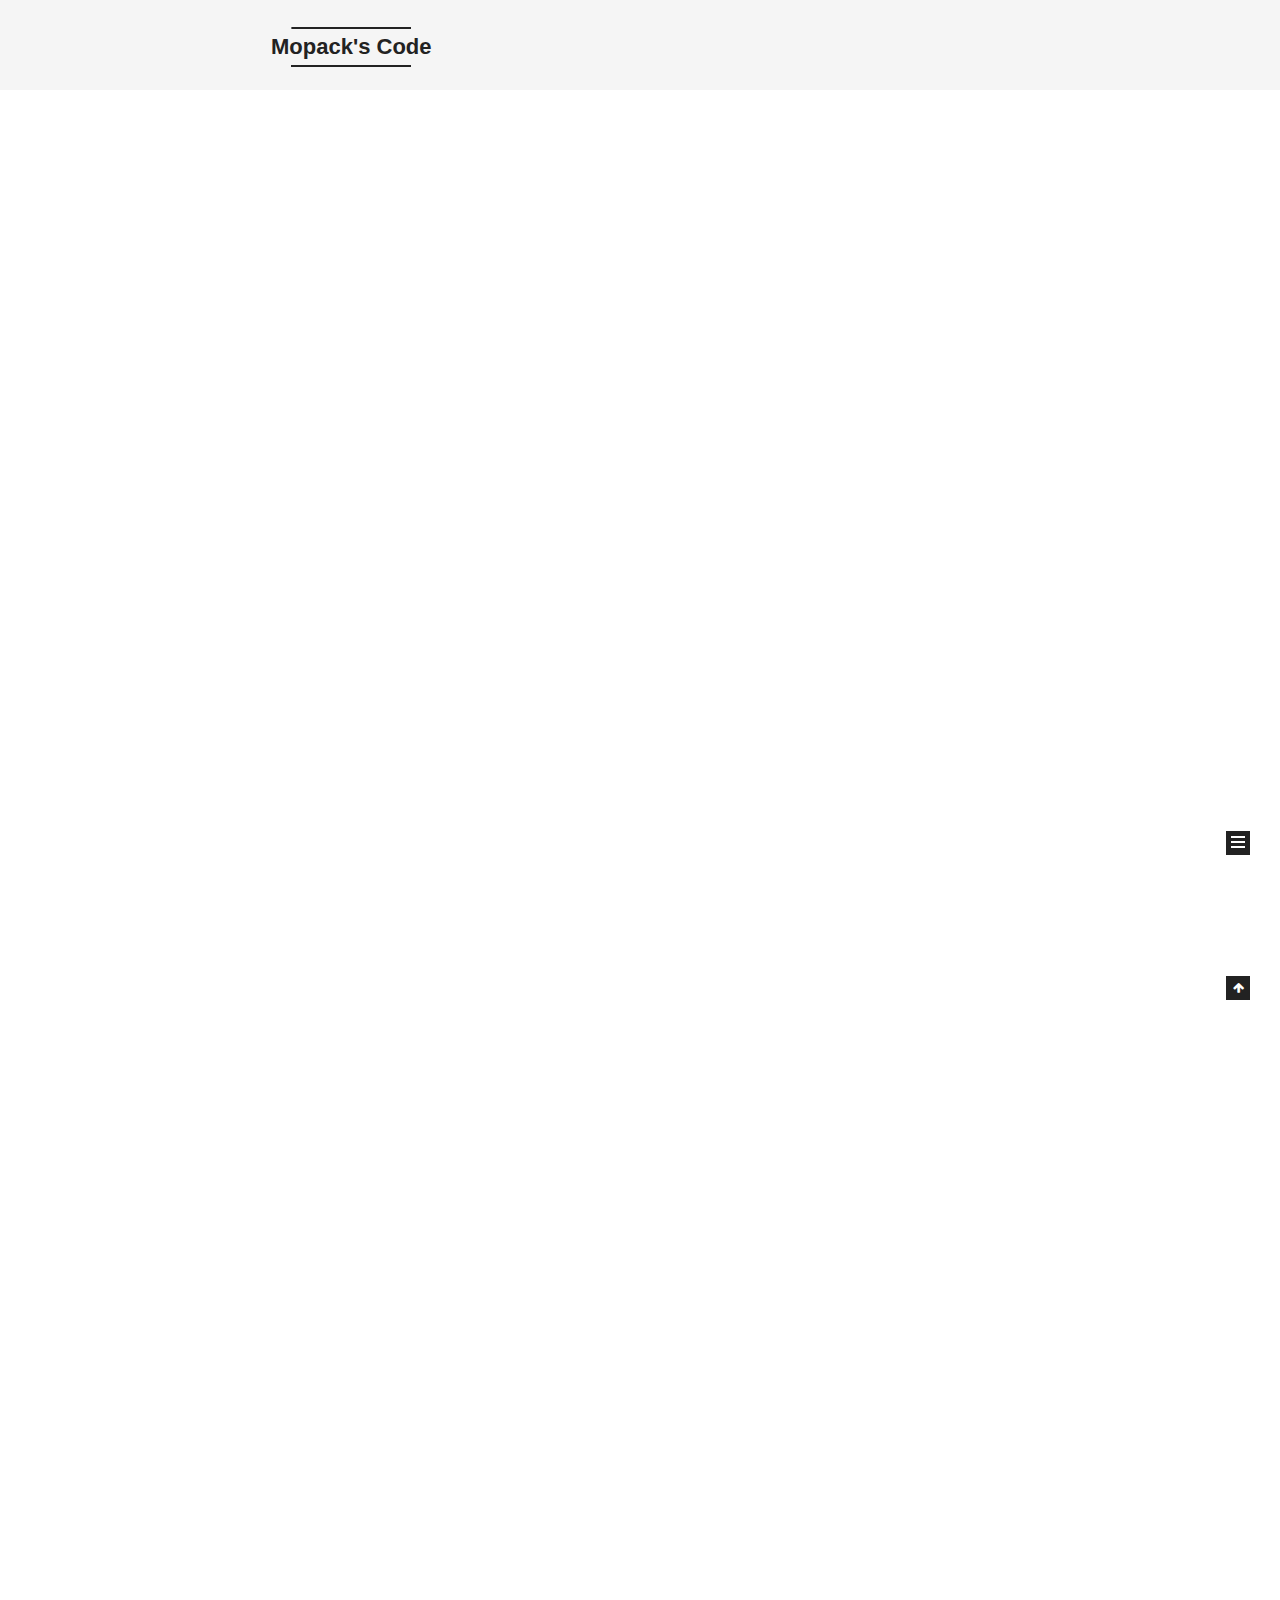
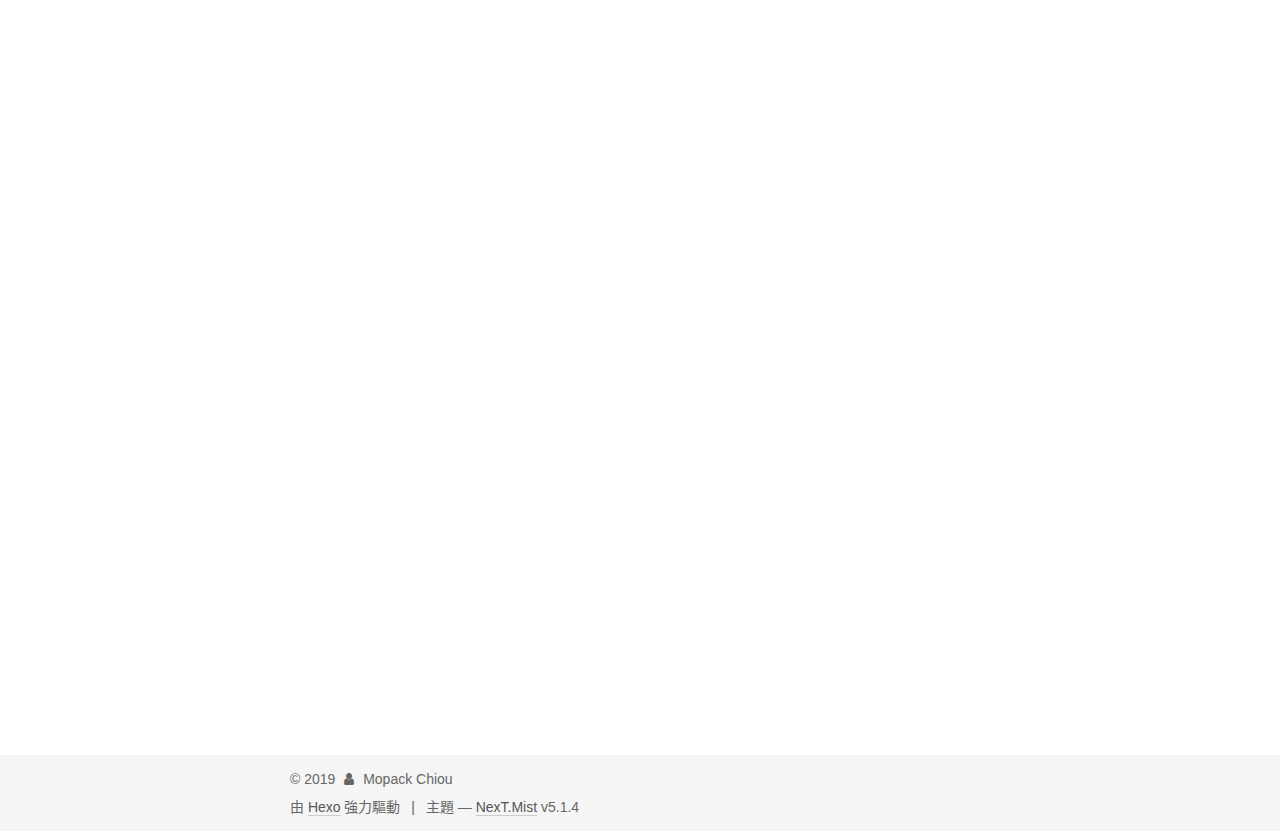
<file: index.html>
<!DOCTYPE html>



  


<html class="theme-next mist use-motion" lang="zh-tw">
<head><meta name="generator" content="Hexo 3.8.0">
  <meta charset="UTF-8">
<meta http-equiv="X-UA-Compatible" content="IE=edge">
<meta name="viewport" content="width=device-width, initial-scale=1, maximum-scale=1">
<meta name="theme-color" content="#222">









<meta http-equiv="Cache-Control" content="no-transform">
<meta http-equiv="Cache-Control" content="no-siteapp">
















  
  
  <link href="/lib/fancybox/source/jquery.fancybox.css?v=2.1.5" rel="stylesheet" type="text/css">







<link href="/lib/font-awesome/css/font-awesome.min.css?v=4.6.2" rel="stylesheet" type="text/css">

<link href="/css/main.css?v=5.1.4" rel="stylesheet" type="text/css">


  <link rel="apple-touch-icon" sizes="180x180" href="/images/apple-touch-icon-next.png?v=5.1.4">


  <link rel="icon" type="image/png" sizes="32x32" href="/images/favicon-32x32-next.png?v=5.1.4">


  <link rel="icon" type="image/png" sizes="16x16" href="/images/favicon-16x16-next.png?v=5.1.4">


  <link rel="mask-icon" href="/images/logo.svg?v=5.1.4" color="#222">





  <meta name="keywords" content="Hexo, NexT">










<meta name="description" content="No Coding No Life">
<meta property="og:type" content="website">
<meta property="og:title" content="Mopack&#39;s Code">
<meta property="og:url" content="https://mopack.github.io/index.html">
<meta property="og:site_name" content="Mopack&#39;s Code">
<meta property="og:description" content="No Coding No Life">
<meta property="og:locale" content="zh-tw">
<meta name="twitter:card" content="summary">
<meta name="twitter:title" content="Mopack&#39;s Code">
<meta name="twitter:description" content="No Coding No Life">



<script type="text/javascript" id="hexo.configurations">
  var NexT = window.NexT || {};
  var CONFIG = {
    root: '/',
    scheme: 'Mist',
    version: '5.1.4',
    sidebar: {"position":"left","display":"post","offset":12,"b2t":false,"scrollpercent":false,"onmobile":false},
    fancybox: true,
    tabs: true,
    motion: {"enable":true,"async":false,"transition":{"post_block":"fadeIn","post_header":"slideDownIn","post_body":"slideDownIn","coll_header":"slideLeftIn","sidebar":"slideUpIn"}},
    duoshuo: {
      userId: '0',
      author: '博主'
    },
    algolia: {
      applicationID: '',
      apiKey: '',
      indexName: '',
      hits: {"per_page":10},
      labels: {"input_placeholder":"Search for Posts","hits_empty":"We didn't find any results for the search: ${query}","hits_stats":"${hits} results found in ${time} ms"}
    }
  };
</script>



  <link rel="canonical" href="https://mopack.github.io/">





  <title>Mopack's Code</title>
  








</head>

<body itemscope="" itemtype="http://schema.org/WebPage" lang="zh-tw">

  
  
    
  

  <div class="container sidebar-position-left 
  page-home">
    <div class="headband"></div>

    <header id="header" class="header" itemscope="" itemtype="http://schema.org/WPHeader">
      <div class="header-inner"><div class="site-brand-wrapper">
  <div class="site-meta ">
    

    <div class="custom-logo-site-title">
      <a href="/" class="brand" rel="start">
        <span class="logo-line-before"><i></i></span>
        <span class="site-title">Mopack's Code</span>
        <span class="logo-line-after"><i></i></span>
      </a>
    </div>
      
        <p class="site-subtitle">Mopack's Code</p>
      
  </div>

  <div class="site-nav-toggle">
    <button>
      <span class="btn-bar"></span>
      <span class="btn-bar"></span>
      <span class="btn-bar"></span>
    </button>
  </div>
</div>

<nav class="site-nav">
  

  
    <ul id="menu" class="menu">
      
        
        <li class="menu-item menu-item-home">
          <a href="/" rel="section">
            
              <i class="menu-item-icon fa fa-fw fa-home"></i> <br>
            
            首頁
          </a>
        </li>
      
        
        <li class="menu-item menu-item-about">
          <a href="/about/" rel="section">
            
              <i class="menu-item-icon fa fa-fw fa-user"></i> <br>
            
            關於
          </a>
        </li>
      
        
        <li class="menu-item menu-item-tags">
          <a href="/tags/" rel="section">
            
              <i class="menu-item-icon fa fa-fw fa-tags"></i> <br>
            
            標籤
          </a>
        </li>
      
        
        <li class="menu-item menu-item-categories">
          <a href="/categories/" rel="section">
            
              <i class="menu-item-icon fa fa-fw fa-th"></i> <br>
            
            分類
          </a>
        </li>
      
        
        <li class="menu-item menu-item-archives">
          <a href="/archives/" rel="section">
            
              <i class="menu-item-icon fa fa-fw fa-archive"></i> <br>
            
            歸檔
          </a>
        </li>
      

      
    </ul>
  

  
</nav>



 </div>
    </header>

    <main id="main" class="main">
      <div class="main-inner">
        <div class="content-wrap">
          <div id="content" class="content">
            
  <section id="posts" class="posts-expand">
    
      

  

  
  
  

  <article class="post post-type-normal" itemscope="" itemtype="http://schema.org/Article">
  
  
  
  <div class="post-block">
    <link itemprop="mainEntityOfPage" href="https://mopack.github.io/2019/02/13/有夢天啟培訓計畫一個月心得/">

    <span hidden itemprop="author" itemscope="" itemtype="http://schema.org/Person">
      <meta itemprop="name" content="Mopack Chiou">
      <meta itemprop="description" content="">
      <meta itemprop="image" content="/images/avatar.gif">
    </span>

    <span hidden itemprop="publisher" itemscope="" itemtype="http://schema.org/Organization">
      <meta itemprop="name" content="Mopack's Code">
    </span>

    
      <header class="post-header">

        
        
          <h1 class="post-title" itemprop="name headline">
                
                <a class="post-title-link" href="/2019/02/13/有夢天啟培訓計畫一個月心得/" itemprop="url">有夢天啟培訓計畫一個月心得</a></h1>
        

        <div class="post-meta">
          <span class="post-time">
            
              <span class="post-meta-item-icon">
                <i class="fa fa-calendar-o"></i>
              </span>
              
                <span class="post-meta-item-text">發表於</span>
              
              <time title="創建於" itemprop="dateCreated datePublished" datetime="2019-02-13T14:24:20+08:00">
                2019-02-13
              </time>
            

            

            
          </span>

          

          
            
          

          
          

          

          

          

        </div>
      </header>
    

    
    
    
    <div class="post-body" itemprop="articleBody">

      
      

      
        
          
            <p><strong>簡介</strong></p>
<ul>
<li><p>2018.12.24到2019.2.1，我在有夢娛樂公司，擔任一個月的程式培訓員。收穫良多，分述如下幾個項目：</p>
</li>
<li><p>程式語言精進心得</p>
</li>
<li><p>短時達標的程式撰寫心得</p>
</li>
<li><p>程式員間合作的心得</p>
</li>
<li><p>與企劃的合作心得</p>
</li>
<li><p>資料庫架設的心得</p>
</li>
<li><p>網路協定的心得</p>
</li>
<li><p>長期保持積極心態的心得</p>
</li>
</ul>
<p><strong>培訓內容</strong></p>
<ul>
<li>任務1+2： 前後端應用</li>
</ul>
<p>評語：5分/5分。</p>
<ul>
<li>任務3： 遊戲拆解</li>
</ul>
<p>評語：4.2分/5分。</p>
<ul>
<li>任務4： Lua實作</li>
</ul>
<p>評語：3.9分/5分。生成的文件未達生成一個hashtable的要求。最省內存有考慮到並用了內存壓縮的方式嘗試。</p>
<ul>
<li>任務5： Cocos2D實作</li>
</ul>
<p>評語：2.8分/5分。客戶端程序無法執行，從視頻，滿足了題目4的部分基本要求。</p>
<ul>
<li><p>任務6： 小組任務</p>
</li>
<li><p>其中我認為任務56挫折最多，體認很多心得。</p>
</li>
</ul>

          
        
      
    </div>
    
    
    

    

    

    

    <footer class="post-footer">
      

      

      

      
      
        <div class="post-eof"></div>
      
    </footer>
  </div>
  
  
  
  </article>


    
      

  

  
  
  

  <article class="post post-type-normal" itemscope="" itemtype="http://schema.org/Article">
  
  
  
  <div class="post-block">
    <link itemprop="mainEntityOfPage" href="https://mopack.github.io/2019/02/13/Cocos2d-x-Lua的專案建置以及Win32和Apk的輸出檔建置/">

    <span hidden itemprop="author" itemscope="" itemtype="http://schema.org/Person">
      <meta itemprop="name" content="Mopack Chiou">
      <meta itemprop="description" content="">
      <meta itemprop="image" content="/images/avatar.gif">
    </span>

    <span hidden itemprop="publisher" itemscope="" itemtype="http://schema.org/Organization">
      <meta itemprop="name" content="Mopack's Code">
    </span>

    
      <header class="post-header">

        
        
          <h1 class="post-title" itemprop="name headline">
                
                <a class="post-title-link" href="/2019/02/13/Cocos2d-x-Lua的專案建置以及Win32和Apk的輸出檔建置/" itemprop="url">Cocos2d-X Lua的專案建置以及Win32和Apk的輸出檔建置</a></h1>
        

        <div class="post-meta">
          <span class="post-time">
            
              <span class="post-meta-item-icon">
                <i class="fa fa-calendar-o"></i>
              </span>
              
                <span class="post-meta-item-text">發表於</span>
              
              <time title="創建於" itemprop="dateCreated datePublished" datetime="2019-02-13T14:24:02+08:00">
                2019-02-13
              </time>
            

            

            
          </span>

          

          
            
          

          
          

          

          

          

        </div>
      </header>
    

    
    
    
    <div class="post-body" itemprop="articleBody">

      
      

      
        
          
            <p><strong>安裝Python、JDK、Android Studio、Android SDK、Android NDK、Ninja</strong></p>
<ul>
<li><p>python-2.7.15 (C:\Programs\Python27)</p>
</li>
<li><p>jdk-8u201-windows-x64 (C:\Program Files\Java\jdk1.8.0_201)</p>
</li>
<li><p>Android Studio (C:\Program Files\Android\Android Studio)</p>
</li>
<li><p>Android SDK 5.0 (C:\Programs\AndroidSDK\SDK)，使用Android Studio的SDK Manager安裝</p>
</li>
<li><p>android-ndk-r17c (C:\Programs\AndroidSDK\SDK\ndk-bundle)，將內部原有的NDK全部刪除，然後解壓縮至此資料夾</p>
</li>
<li><p>ninja-win-1.9.0 (C:\Programs\ninja-win-1.9.0)，載點：<a href="https://github.com/ninja-build/ninja/releases" target="_blank" rel="noopener">https://github.com/ninja-build/ninja/releases</a></p>
</li>
</ul>
<p><strong>檢查環境變數</strong></p>
<ul>
<li><p>Path C:\Program Files (x86)\Python27</p>
</li>
<li><p>JAVA_HOME C:\Program Files\Java\jdk1.8.0_201 (需自行增加)</p>
</li>
<li><p>ANDROID_SDK_ROOT C:\Programs\AndroidSDK\SDK</p>
</li>
<li><p>NDK_ROOT C:\Programs\AndroidSDK\SDK\ndk-bundle</p>
</li>
<li><p>PATH C:\Programs\ninja-win-1.9.0 (需自行增加)</p>
</li>
</ul>
<p><strong>安裝Cocos2d-x</strong></p>
<ul>
<li><p>cocos2d-x-3.17.1 (C:\Programs\cocos2d-x-3.17.1)</p>
</li>
<li><p>CMD執行指令：</p>
</li>
</ul>
<figure class="highlight bash"><table><tr><td class="gutter"><pre><span class="line">1</span><br></pre></td><td class="code"><pre><span class="line">C:\Programs\cocos2d-x-3.17.1\setup.py</span><br></pre></td></tr></table></figure>
<ul>
<li><p>安裝後將新增三個環境變數：COCOS_CONSOLE_ROOT、COCOS_X_ROOT、COCOS_TEMPLATES_ROOT</p>
</li>
<li><p>將系統語言改成中文(簡體，中國)，這是因為部分cocos指令不能在繁中系統下使用</p>
</li>
</ul>
<p><strong>建立Cocos2d-x Lua專案</strong></p>
<ul>
<li>CMD執行指令(需為簡中系統)：</li>
</ul>
<figure class="highlight bash"><table><tr><td class="gutter"><pre><span class="line">1</span><br></pre></td><td class="code"><pre><span class="line">cocos new RPGxx -l lua -d C:\Cocos2D-lua</span><br></pre></td></tr></table></figure>
<p><strong>進行Win32檔的編譯</strong></p>
<ul>
<li>以Visual Studio 2015執行以下sln檔，並進行編譯(繁中系統下可行)：</li>
</ul>
<p>C:\Cocos2D-lua\RPGxx\frameworks\runtime-src\proj.win32\RPGxx.sln</p>
<ul>
<li>亦可以使用CMD執行指令(需為簡中系統)：</li>
</ul>
<figure class="highlight bash"><table><tr><td class="gutter"><pre><span class="line">1</span><br><span class="line">2</span><br></pre></td><td class="code"><pre><span class="line"><span class="built_in">cd</span> C:\Cocos2D-lua\RPGxx\frameworks\runtime-src\proj.win32</span><br><span class="line">cocos compile -p win32</span><br></pre></td></tr></table></figure>
<p><strong>進行apk檔的建置</strong></p>
<ul>
<li>CMD執行指令(需為簡中系統)：</li>
</ul>
<figure class="highlight bash"><table><tr><td class="gutter"><pre><span class="line">1</span><br><span class="line">2</span><br></pre></td><td class="code"><pre><span class="line"><span class="built_in">cd</span> C:\Cocos2D-lua\RPGxx\frameworks\runtime-src\proj.android</span><br><span class="line">cocos compile -p android --android-studio</span><br></pre></td></tr></table></figure>
<p><strong>附記</strong></p>
<ul>
<li><p>某些程式之所以安裝在C:\Programs，是因為有些程式在有空格的路徑容易出錯，例如SDK目錄中的NDK目錄不建議放在有空格的路徑(Program Files)，索性全放置在一個特定資料夾統一管理。並不一定要用此路徑名稱。</p>
</li>
<li><p>Ninja可將Apk建置失敗的風險降低，並優化建置檔案的性能。</p>
</li>
</ul>

          
        
      
    </div>
    
    
    

    

    

    

    <footer class="post-footer">
      

      

      

      
      
        <div class="post-eof"></div>
      
    </footer>
  </div>
  
  
  
  </article>


    
      

  

  
  
  

  <article class="post post-type-normal" itemscope="" itemtype="http://schema.org/Article">
  
  
  
  <div class="post-block">
    <link itemprop="mainEntityOfPage" href="https://mopack.github.io/2019/02/13/使用Markdown建立心得筆記/">

    <span hidden itemprop="author" itemscope="" itemtype="http://schema.org/Person">
      <meta itemprop="name" content="Mopack Chiou">
      <meta itemprop="description" content="">
      <meta itemprop="image" content="/images/avatar.gif">
    </span>

    <span hidden itemprop="publisher" itemscope="" itemtype="http://schema.org/Organization">
      <meta itemprop="name" content="Mopack's Code">
    </span>

    
      <header class="post-header">

        
        
          <h1 class="post-title" itemprop="name headline">
                
                <a class="post-title-link" href="/2019/02/13/使用Markdown建立心得筆記/" itemprop="url">使用Markdown建立心得筆記</a></h1>
        

        <div class="post-meta">
          <span class="post-time">
            
              <span class="post-meta-item-icon">
                <i class="fa fa-calendar-o"></i>
              </span>
              
                <span class="post-meta-item-text">發表於</span>
              
              <time title="創建於" itemprop="dateCreated datePublished" datetime="2019-02-13T14:23:39+08:00">
                2019-02-13
              </time>
            

            

            
          </span>

          

          
            
          

          
          

          

          

          

        </div>
      </header>
    

    
    
    
    <div class="post-body" itemprop="articleBody">

      
      

      
        
          
            <p><strong>安裝</strong></p>
<ul>
<li><p>下載 Visual Studio Code</p>
</li>
<li><p>安裝插件： Markdown Preview Github Styling</p>
</li>
</ul>
<p><strong>功能</strong></p>
<ul>
<li><p>預覽： Ctrl + Shitf + V</p>
</li>
<li><p>註解： Ctrl + /</p>
</li>
</ul>

          
        
      
    </div>
    
    
    

    

    

    

    <footer class="post-footer">
      

      

      

      
      
        <div class="post-eof"></div>
      
    </footer>
  </div>
  
  
  
  </article>


    
  </section>

  


          </div>
          


          

        </div>
        
          
  
  <div class="sidebar-toggle">
    <div class="sidebar-toggle-line-wrap">
      <span class="sidebar-toggle-line sidebar-toggle-line-first"></span>
      <span class="sidebar-toggle-line sidebar-toggle-line-middle"></span>
      <span class="sidebar-toggle-line sidebar-toggle-line-last"></span>
    </div>
  </div>

  <aside id="sidebar" class="sidebar">
    
    <div class="sidebar-inner">

      

      

      <section class="site-overview-wrap sidebar-panel sidebar-panel-active">
        <div class="site-overview">
          <div class="site-author motion-element" itemprop="author" itemscope="" itemtype="http://schema.org/Person">
            
              <p class="site-author-name" itemprop="name">Mopack Chiou</p>
              <p class="site-description motion-element" itemprop="description">No Coding No Life</p>
          </div>

          <nav class="site-state motion-element">

            
              <div class="site-state-item site-state-posts">
              
                <a href="/archives/">
              
                  <span class="site-state-item-count">3</span>
                  <span class="site-state-item-name">文章</span>
                </a>
              </div>
            

            

            

          </nav>

          

          

          
          

          
          

          

        </div>
      </section>

      

      

    </div>
  </aside>


        
      </div>
    </main>

    <footer id="footer" class="footer">
      <div class="footer-inner">
        <div class="copyright">&copy; <span itemprop="copyrightYear">2019</span>
  <span class="with-love">
    <i class="fa fa-user"></i>
  </span>
  <span class="author" itemprop="copyrightHolder">Mopack Chiou</span>

  
</div>


  <div class="powered-by">由 <a class="theme-link" target="_blank" href="https://hexo.io">Hexo</a> 強力驅動</div>



  <span class="post-meta-divider">|</span>



  <div class="theme-info">主題 &mdash; <a class="theme-link" target="_blank" href="https://github.com/iissnan/hexo-theme-next">NexT.Mist</a> v5.1.4</div>




        







        
      </div>
    </footer>

    
      <div class="back-to-top">
        <i class="fa fa-arrow-up"></i>
        
      </div>
    

    

  </div>

  

<script type="text/javascript">
  if (Object.prototype.toString.call(window.Promise) !== '[object Function]') {
    window.Promise = null;
  }
</script>









  












  
  
    <script type="text/javascript" src="/lib/jquery/index.js?v=2.1.3"></script>
  

  
  
    <script type="text/javascript" src="/lib/fastclick/lib/fastclick.min.js?v=1.0.6"></script>
  

  
  
    <script type="text/javascript" src="/lib/jquery_lazyload/jquery.lazyload.js?v=1.9.7"></script>
  

  
  
    <script type="text/javascript" src="/lib/velocity/velocity.min.js?v=1.2.1"></script>
  

  
  
    <script type="text/javascript" src="/lib/velocity/velocity.ui.min.js?v=1.2.1"></script>
  

  
  
    <script type="text/javascript" src="/lib/fancybox/source/jquery.fancybox.pack.js?v=2.1.5"></script>
  


  


  <script type="text/javascript" src="/js/src/utils.js?v=5.1.4"></script>

  <script type="text/javascript" src="/js/src/motion.js?v=5.1.4"></script>



  
  

  

  


  <script type="text/javascript" src="/js/src/bootstrap.js?v=5.1.4"></script>



  


  




	





  





  












  





  

  

  

  
  

  

  

  

</body>
</html>
</file>
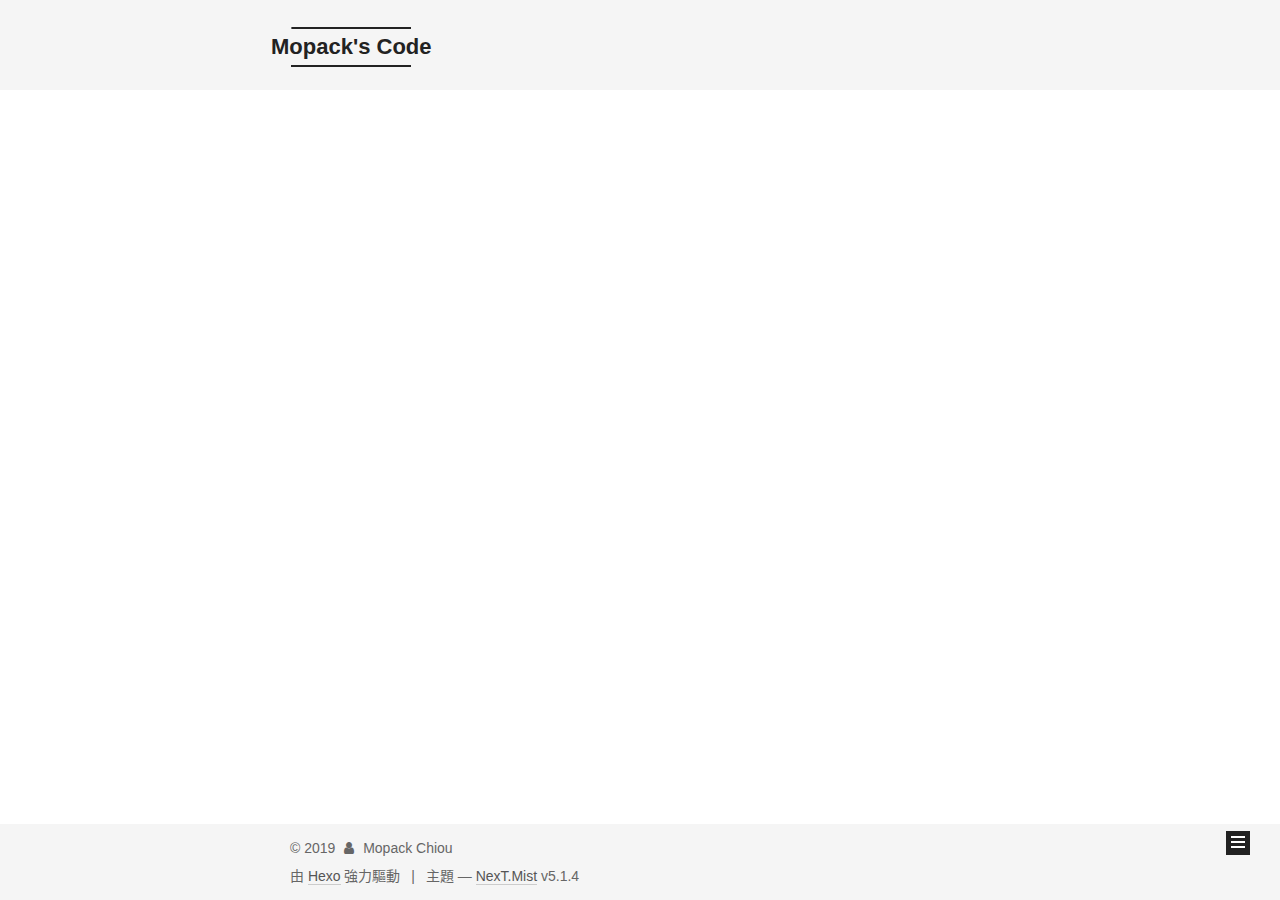
<file: archives/index.html>
<!DOCTYPE html>



  


<html class="theme-next mist use-motion" lang="zh-tw">
<head><meta name="generator" content="Hexo 3.8.0">
  <meta charset="UTF-8">
<meta http-equiv="X-UA-Compatible" content="IE=edge">
<meta name="viewport" content="width=device-width, initial-scale=1, maximum-scale=1">
<meta name="theme-color" content="#222">









<meta http-equiv="Cache-Control" content="no-transform">
<meta http-equiv="Cache-Control" content="no-siteapp">
















  
  
  <link href="/lib/fancybox/source/jquery.fancybox.css?v=2.1.5" rel="stylesheet" type="text/css">







<link href="/lib/font-awesome/css/font-awesome.min.css?v=4.6.2" rel="stylesheet" type="text/css">

<link href="/css/main.css?v=5.1.4" rel="stylesheet" type="text/css">


  <link rel="apple-touch-icon" sizes="180x180" href="/images/apple-touch-icon-next.png?v=5.1.4">


  <link rel="icon" type="image/png" sizes="32x32" href="/images/favicon-32x32-next.png?v=5.1.4">


  <link rel="icon" type="image/png" sizes="16x16" href="/images/favicon-16x16-next.png?v=5.1.4">


  <link rel="mask-icon" href="/images/logo.svg?v=5.1.4" color="#222">





  <meta name="keywords" content="Hexo, NexT">










<meta name="description" content="No Coding No Life">
<meta property="og:type" content="website">
<meta property="og:title" content="Mopack&#39;s Code">
<meta property="og:url" content="https://mopack.github.io/archives/index.html">
<meta property="og:site_name" content="Mopack&#39;s Code">
<meta property="og:description" content="No Coding No Life">
<meta property="og:locale" content="zh-tw">
<meta name="twitter:card" content="summary">
<meta name="twitter:title" content="Mopack&#39;s Code">
<meta name="twitter:description" content="No Coding No Life">



<script type="text/javascript" id="hexo.configurations">
  var NexT = window.NexT || {};
  var CONFIG = {
    root: '/',
    scheme: 'Mist',
    version: '5.1.4',
    sidebar: {"position":"left","display":"post","offset":12,"b2t":false,"scrollpercent":false,"onmobile":false},
    fancybox: true,
    tabs: true,
    motion: {"enable":true,"async":false,"transition":{"post_block":"fadeIn","post_header":"slideDownIn","post_body":"slideDownIn","coll_header":"slideLeftIn","sidebar":"slideUpIn"}},
    duoshuo: {
      userId: '0',
      author: '博主'
    },
    algolia: {
      applicationID: '',
      apiKey: '',
      indexName: '',
      hits: {"per_page":10},
      labels: {"input_placeholder":"Search for Posts","hits_empty":"We didn't find any results for the search: ${query}","hits_stats":"${hits} results found in ${time} ms"}
    }
  };
</script>



  <link rel="canonical" href="https://mopack.github.io/archives/">





  <title>歸檔 | Mopack's Code</title>
  








</head>

<body itemscope="" itemtype="http://schema.org/WebPage" lang="zh-tw">

  
  
    
  

  <div class="container sidebar-position-left page-archive">
    <div class="headband"></div>

    <header id="header" class="header" itemscope="" itemtype="http://schema.org/WPHeader">
      <div class="header-inner"><div class="site-brand-wrapper">
  <div class="site-meta ">
    

    <div class="custom-logo-site-title">
      <a href="/" class="brand" rel="start">
        <span class="logo-line-before"><i></i></span>
        <span class="site-title">Mopack's Code</span>
        <span class="logo-line-after"><i></i></span>
      </a>
    </div>
      
        <p class="site-subtitle">Mopack's Code</p>
      
  </div>

  <div class="site-nav-toggle">
    <button>
      <span class="btn-bar"></span>
      <span class="btn-bar"></span>
      <span class="btn-bar"></span>
    </button>
  </div>
</div>

<nav class="site-nav">
  

  
    <ul id="menu" class="menu">
      
        
        <li class="menu-item menu-item-home">
          <a href="/" rel="section">
            
              <i class="menu-item-icon fa fa-fw fa-home"></i> <br>
            
            首頁
          </a>
        </li>
      
        
        <li class="menu-item menu-item-about">
          <a href="/about/" rel="section">
            
              <i class="menu-item-icon fa fa-fw fa-user"></i> <br>
            
            關於
          </a>
        </li>
      
        
        <li class="menu-item menu-item-tags">
          <a href="/tags/" rel="section">
            
              <i class="menu-item-icon fa fa-fw fa-tags"></i> <br>
            
            標籤
          </a>
        </li>
      
        
        <li class="menu-item menu-item-categories">
          <a href="/categories/" rel="section">
            
              <i class="menu-item-icon fa fa-fw fa-th"></i> <br>
            
            分類
          </a>
        </li>
      
        
        <li class="menu-item menu-item-archives">
          <a href="/archives/" rel="section">
            
              <i class="menu-item-icon fa fa-fw fa-archive"></i> <br>
            
            歸檔
          </a>
        </li>
      

      
    </ul>
  

  
</nav>



 </div>
    </header>

    <main id="main" class="main">
      <div class="main-inner">
        <div class="content-wrap">
          <div id="content" class="content">
            

  
  
  
  <div class="post-block archive">
    <div id="posts" class="posts-collapse">
      <span class="archive-move-on"></span>

      <span class="archive-page-counter">
        
        
        
          
        
        嗯..! 目前共計 3 篇文章。 繼續努力。
      </span>

      

        
        
        

        
          
          <div class="collection-title">
            <h1 class="archive-year" id="archive-year-2019">2019</h1>
          </div>
        
        

        

  <article class="post post-type-normal" itemscope="" itemtype="http://schema.org/Article">
    <header class="post-header">

      <h2 class="post-title">
        
            <a class="post-title-link" href="/2019/02/13/有夢天啟培訓計畫一個月心得/" itemprop="url">
              
                <span itemprop="name">有夢天啟培訓計畫一個月心得</span>
              
            </a>
        
      </h2>

      <div class="post-meta">
        <time class="post-time" itemprop="dateCreated" datetime="2019-02-13T14:24:20+08:00" content="2019-02-13">
          02-13
        </time>
      </div>

    </header>
  </article>



      

        
        
        

        
        

        

  <article class="post post-type-normal" itemscope="" itemtype="http://schema.org/Article">
    <header class="post-header">

      <h2 class="post-title">
        
            <a class="post-title-link" href="/2019/02/13/Cocos2d-x-Lua的專案建置以及Win32和Apk的輸出檔建置/" itemprop="url">
              
                <span itemprop="name">Cocos2d-X Lua的專案建置以及Win32和Apk的輸出檔建置</span>
              
            </a>
        
      </h2>

      <div class="post-meta">
        <time class="post-time" itemprop="dateCreated" datetime="2019-02-13T14:24:02+08:00" content="2019-02-13">
          02-13
        </time>
      </div>

    </header>
  </article>



      

        
        
        

        
        

        

  <article class="post post-type-normal" itemscope="" itemtype="http://schema.org/Article">
    <header class="post-header">

      <h2 class="post-title">
        
            <a class="post-title-link" href="/2019/02/13/使用Markdown建立心得筆記/" itemprop="url">
              
                <span itemprop="name">使用Markdown建立心得筆記</span>
              
            </a>
        
      </h2>

      <div class="post-meta">
        <time class="post-time" itemprop="dateCreated" datetime="2019-02-13T14:23:39+08:00" content="2019-02-13">
          02-13
        </time>
      </div>

    </header>
  </article>



      

    </div>
  </div>
  
  
  

  



          </div>
          


          

        </div>
        
          
  
  <div class="sidebar-toggle">
    <div class="sidebar-toggle-line-wrap">
      <span class="sidebar-toggle-line sidebar-toggle-line-first"></span>
      <span class="sidebar-toggle-line sidebar-toggle-line-middle"></span>
      <span class="sidebar-toggle-line sidebar-toggle-line-last"></span>
    </div>
  </div>

  <aside id="sidebar" class="sidebar">
    
    <div class="sidebar-inner">

      

      

      <section class="site-overview-wrap sidebar-panel sidebar-panel-active">
        <div class="site-overview">
          <div class="site-author motion-element" itemprop="author" itemscope="" itemtype="http://schema.org/Person">
            
              <p class="site-author-name" itemprop="name">Mopack Chiou</p>
              <p class="site-description motion-element" itemprop="description">No Coding No Life</p>
          </div>

          <nav class="site-state motion-element">

            
              <div class="site-state-item site-state-posts">
              
                <a href="/archives/">
              
                  <span class="site-state-item-count">3</span>
                  <span class="site-state-item-name">文章</span>
                </a>
              </div>
            

            

            

          </nav>

          

          

          
          

          
          

          

        </div>
      </section>

      

      

    </div>
  </aside>


        
      </div>
    </main>

    <footer id="footer" class="footer">
      <div class="footer-inner">
        <div class="copyright">&copy; <span itemprop="copyrightYear">2019</span>
  <span class="with-love">
    <i class="fa fa-user"></i>
  </span>
  <span class="author" itemprop="copyrightHolder">Mopack Chiou</span>

  
</div>


  <div class="powered-by">由 <a class="theme-link" target="_blank" href="https://hexo.io">Hexo</a> 強力驅動</div>



  <span class="post-meta-divider">|</span>



  <div class="theme-info">主題 &mdash; <a class="theme-link" target="_blank" href="https://github.com/iissnan/hexo-theme-next">NexT.Mist</a> v5.1.4</div>




        







        
      </div>
    </footer>

    
      <div class="back-to-top">
        <i class="fa fa-arrow-up"></i>
        
      </div>
    

    

  </div>

  

<script type="text/javascript">
  if (Object.prototype.toString.call(window.Promise) !== '[object Function]') {
    window.Promise = null;
  }
</script>









  












  
  
    <script type="text/javascript" src="/lib/jquery/index.js?v=2.1.3"></script>
  

  
  
    <script type="text/javascript" src="/lib/fastclick/lib/fastclick.min.js?v=1.0.6"></script>
  

  
  
    <script type="text/javascript" src="/lib/jquery_lazyload/jquery.lazyload.js?v=1.9.7"></script>
  

  
  
    <script type="text/javascript" src="/lib/velocity/velocity.min.js?v=1.2.1"></script>
  

  
  
    <script type="text/javascript" src="/lib/velocity/velocity.ui.min.js?v=1.2.1"></script>
  

  
  
    <script type="text/javascript" src="/lib/fancybox/source/jquery.fancybox.pack.js?v=2.1.5"></script>
  


  


  <script type="text/javascript" src="/js/src/utils.js?v=5.1.4"></script>

  <script type="text/javascript" src="/js/src/motion.js?v=5.1.4"></script>



  
  

  

  


  <script type="text/javascript" src="/js/src/bootstrap.js?v=5.1.4"></script>



  


  




	





  





  












  





  

  

  

  
  

  

  

  

</body>
</html>
</file>
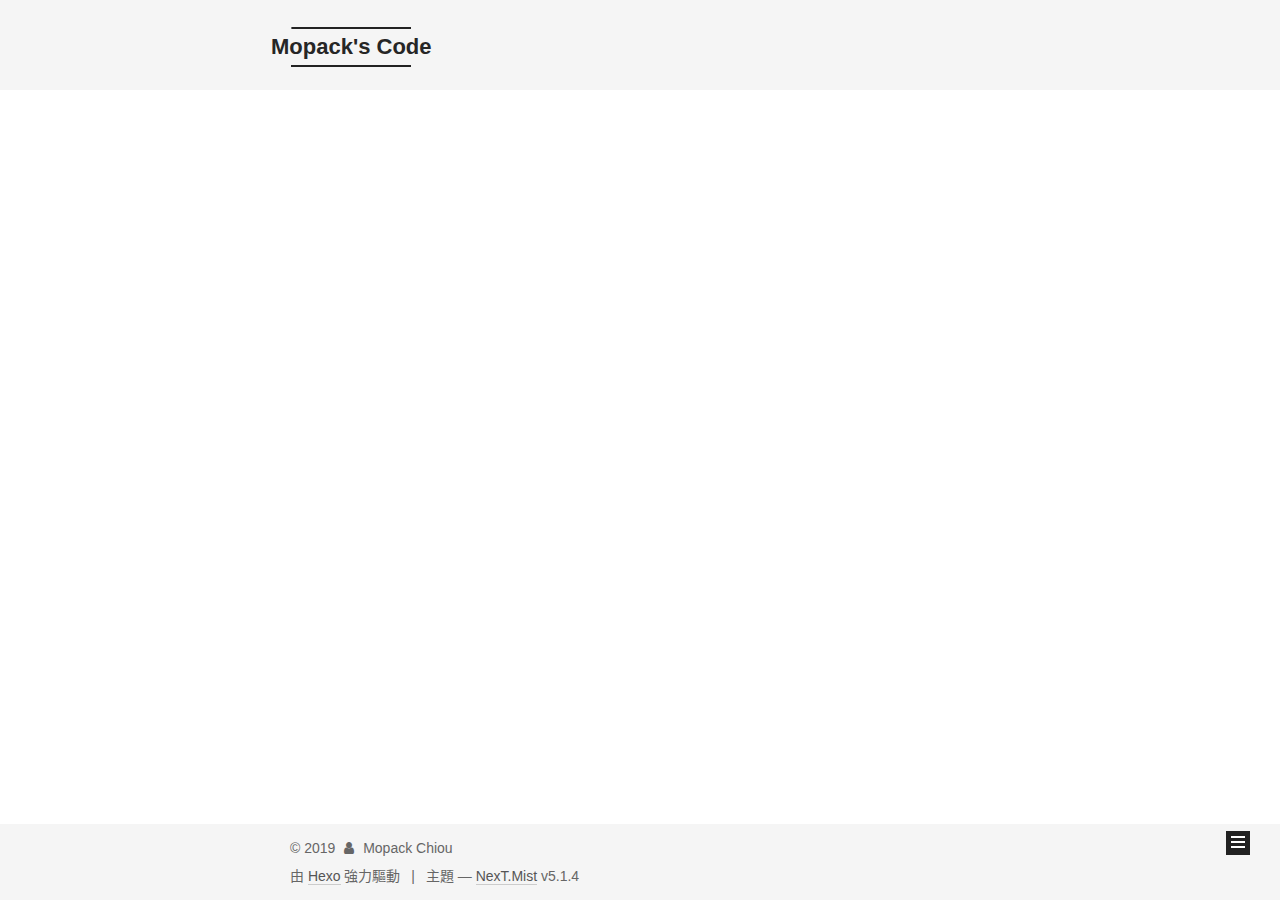
<file: archives/2019/index.html>
<!DOCTYPE html>



  


<html class="theme-next mist use-motion" lang="zh-tw">
<head><meta name="generator" content="Hexo 3.8.0">
  <meta charset="UTF-8">
<meta http-equiv="X-UA-Compatible" content="IE=edge">
<meta name="viewport" content="width=device-width, initial-scale=1, maximum-scale=1">
<meta name="theme-color" content="#222">









<meta http-equiv="Cache-Control" content="no-transform">
<meta http-equiv="Cache-Control" content="no-siteapp">
















  
  
  <link href="/lib/fancybox/source/jquery.fancybox.css?v=2.1.5" rel="stylesheet" type="text/css">







<link href="/lib/font-awesome/css/font-awesome.min.css?v=4.6.2" rel="stylesheet" type="text/css">

<link href="/css/main.css?v=5.1.4" rel="stylesheet" type="text/css">


  <link rel="apple-touch-icon" sizes="180x180" href="/images/apple-touch-icon-next.png?v=5.1.4">


  <link rel="icon" type="image/png" sizes="32x32" href="/images/favicon-32x32-next.png?v=5.1.4">


  <link rel="icon" type="image/png" sizes="16x16" href="/images/favicon-16x16-next.png?v=5.1.4">


  <link rel="mask-icon" href="/images/logo.svg?v=5.1.4" color="#222">





  <meta name="keywords" content="Hexo, NexT">










<meta name="description" content="No Coding No Life">
<meta property="og:type" content="website">
<meta property="og:title" content="Mopack&#39;s Code">
<meta property="og:url" content="https://mopack.github.io/archives/2019/index.html">
<meta property="og:site_name" content="Mopack&#39;s Code">
<meta property="og:description" content="No Coding No Life">
<meta property="og:locale" content="zh-tw">
<meta name="twitter:card" content="summary">
<meta name="twitter:title" content="Mopack&#39;s Code">
<meta name="twitter:description" content="No Coding No Life">



<script type="text/javascript" id="hexo.configurations">
  var NexT = window.NexT || {};
  var CONFIG = {
    root: '/',
    scheme: 'Mist',
    version: '5.1.4',
    sidebar: {"position":"left","display":"post","offset":12,"b2t":false,"scrollpercent":false,"onmobile":false},
    fancybox: true,
    tabs: true,
    motion: {"enable":true,"async":false,"transition":{"post_block":"fadeIn","post_header":"slideDownIn","post_body":"slideDownIn","coll_header":"slideLeftIn","sidebar":"slideUpIn"}},
    duoshuo: {
      userId: '0',
      author: '博主'
    },
    algolia: {
      applicationID: '',
      apiKey: '',
      indexName: '',
      hits: {"per_page":10},
      labels: {"input_placeholder":"Search for Posts","hits_empty":"We didn't find any results for the search: ${query}","hits_stats":"${hits} results found in ${time} ms"}
    }
  };
</script>



  <link rel="canonical" href="https://mopack.github.io/archives/2019/">





  <title>歸檔 | Mopack's Code</title>
  








</head>

<body itemscope="" itemtype="http://schema.org/WebPage" lang="zh-tw">

  
  
    
  

  <div class="container sidebar-position-left page-archive">
    <div class="headband"></div>

    <header id="header" class="header" itemscope="" itemtype="http://schema.org/WPHeader">
      <div class="header-inner"><div class="site-brand-wrapper">
  <div class="site-meta ">
    

    <div class="custom-logo-site-title">
      <a href="/" class="brand" rel="start">
        <span class="logo-line-before"><i></i></span>
        <span class="site-title">Mopack's Code</span>
        <span class="logo-line-after"><i></i></span>
      </a>
    </div>
      
        <p class="site-subtitle">Mopack's Code</p>
      
  </div>

  <div class="site-nav-toggle">
    <button>
      <span class="btn-bar"></span>
      <span class="btn-bar"></span>
      <span class="btn-bar"></span>
    </button>
  </div>
</div>

<nav class="site-nav">
  

  
    <ul id="menu" class="menu">
      
        
        <li class="menu-item menu-item-home">
          <a href="/" rel="section">
            
              <i class="menu-item-icon fa fa-fw fa-home"></i> <br>
            
            首頁
          </a>
        </li>
      
        
        <li class="menu-item menu-item-about">
          <a href="/about/" rel="section">
            
              <i class="menu-item-icon fa fa-fw fa-user"></i> <br>
            
            關於
          </a>
        </li>
      
        
        <li class="menu-item menu-item-tags">
          <a href="/tags/" rel="section">
            
              <i class="menu-item-icon fa fa-fw fa-tags"></i> <br>
            
            標籤
          </a>
        </li>
      
        
        <li class="menu-item menu-item-categories">
          <a href="/categories/" rel="section">
            
              <i class="menu-item-icon fa fa-fw fa-th"></i> <br>
            
            分類
          </a>
        </li>
      
        
        <li class="menu-item menu-item-archives">
          <a href="/archives/" rel="section">
            
              <i class="menu-item-icon fa fa-fw fa-archive"></i> <br>
            
            歸檔
          </a>
        </li>
      

      
    </ul>
  

  
</nav>



 </div>
    </header>

    <main id="main" class="main">
      <div class="main-inner">
        <div class="content-wrap">
          <div id="content" class="content">
            

  
  
  
  <div class="post-block archive">
    <div id="posts" class="posts-collapse">
      <span class="archive-move-on"></span>

      <span class="archive-page-counter">
        
        
        
          
        
        嗯..! 目前共計 3 篇文章。 繼續努力。
      </span>

      

        
        
        

        
          
          <div class="collection-title">
            <h1 class="archive-year" id="archive-year-2019">2019</h1>
          </div>
        
        

        

  <article class="post post-type-normal" itemscope="" itemtype="http://schema.org/Article">
    <header class="post-header">

      <h2 class="post-title">
        
            <a class="post-title-link" href="/2019/02/13/有夢天啟培訓計畫一個月心得/" itemprop="url">
              
                <span itemprop="name">有夢天啟培訓計畫一個月心得</span>
              
            </a>
        
      </h2>

      <div class="post-meta">
        <time class="post-time" itemprop="dateCreated" datetime="2019-02-13T14:24:20+08:00" content="2019-02-13">
          02-13
        </time>
      </div>

    </header>
  </article>



      

        
        
        

        
        

        

  <article class="post post-type-normal" itemscope="" itemtype="http://schema.org/Article">
    <header class="post-header">

      <h2 class="post-title">
        
            <a class="post-title-link" href="/2019/02/13/Cocos2d-x-Lua的專案建置以及Win32和Apk的輸出檔建置/" itemprop="url">
              
                <span itemprop="name">Cocos2d-X Lua的專案建置以及Win32和Apk的輸出檔建置</span>
              
            </a>
        
      </h2>

      <div class="post-meta">
        <time class="post-time" itemprop="dateCreated" datetime="2019-02-13T14:24:02+08:00" content="2019-02-13">
          02-13
        </time>
      </div>

    </header>
  </article>



      

        
        
        

        
        

        

  <article class="post post-type-normal" itemscope="" itemtype="http://schema.org/Article">
    <header class="post-header">

      <h2 class="post-title">
        
            <a class="post-title-link" href="/2019/02/13/使用Markdown建立心得筆記/" itemprop="url">
              
                <span itemprop="name">使用Markdown建立心得筆記</span>
              
            </a>
        
      </h2>

      <div class="post-meta">
        <time class="post-time" itemprop="dateCreated" datetime="2019-02-13T14:23:39+08:00" content="2019-02-13">
          02-13
        </time>
      </div>

    </header>
  </article>



      

    </div>
  </div>
  
  
  

  



          </div>
          


          

        </div>
        
          
  
  <div class="sidebar-toggle">
    <div class="sidebar-toggle-line-wrap">
      <span class="sidebar-toggle-line sidebar-toggle-line-first"></span>
      <span class="sidebar-toggle-line sidebar-toggle-line-middle"></span>
      <span class="sidebar-toggle-line sidebar-toggle-line-last"></span>
    </div>
  </div>

  <aside id="sidebar" class="sidebar">
    
    <div class="sidebar-inner">

      

      

      <section class="site-overview-wrap sidebar-panel sidebar-panel-active">
        <div class="site-overview">
          <div class="site-author motion-element" itemprop="author" itemscope="" itemtype="http://schema.org/Person">
            
              <p class="site-author-name" itemprop="name">Mopack Chiou</p>
              <p class="site-description motion-element" itemprop="description">No Coding No Life</p>
          </div>

          <nav class="site-state motion-element">

            
              <div class="site-state-item site-state-posts">
              
                <a href="/archives/">
              
                  <span class="site-state-item-count">3</span>
                  <span class="site-state-item-name">文章</span>
                </a>
              </div>
            

            

            

          </nav>

          

          

          
          

          
          

          

        </div>
      </section>

      

      

    </div>
  </aside>


        
      </div>
    </main>

    <footer id="footer" class="footer">
      <div class="footer-inner">
        <div class="copyright">&copy; <span itemprop="copyrightYear">2019</span>
  <span class="with-love">
    <i class="fa fa-user"></i>
  </span>
  <span class="author" itemprop="copyrightHolder">Mopack Chiou</span>

  
</div>


  <div class="powered-by">由 <a class="theme-link" target="_blank" href="https://hexo.io">Hexo</a> 強力驅動</div>



  <span class="post-meta-divider">|</span>



  <div class="theme-info">主題 &mdash; <a class="theme-link" target="_blank" href="https://github.com/iissnan/hexo-theme-next">NexT.Mist</a> v5.1.4</div>




        







        
      </div>
    </footer>

    
      <div class="back-to-top">
        <i class="fa fa-arrow-up"></i>
        
      </div>
    

    

  </div>

  

<script type="text/javascript">
  if (Object.prototype.toString.call(window.Promise) !== '[object Function]') {
    window.Promise = null;
  }
</script>









  












  
  
    <script type="text/javascript" src="/lib/jquery/index.js?v=2.1.3"></script>
  

  
  
    <script type="text/javascript" src="/lib/fastclick/lib/fastclick.min.js?v=1.0.6"></script>
  

  
  
    <script type="text/javascript" src="/lib/jquery_lazyload/jquery.lazyload.js?v=1.9.7"></script>
  

  
  
    <script type="text/javascript" src="/lib/velocity/velocity.min.js?v=1.2.1"></script>
  

  
  
    <script type="text/javascript" src="/lib/velocity/velocity.ui.min.js?v=1.2.1"></script>
  

  
  
    <script type="text/javascript" src="/lib/fancybox/source/jquery.fancybox.pack.js?v=2.1.5"></script>
  


  


  <script type="text/javascript" src="/js/src/utils.js?v=5.1.4"></script>

  <script type="text/javascript" src="/js/src/motion.js?v=5.1.4"></script>



  
  

  

  


  <script type="text/javascript" src="/js/src/bootstrap.js?v=5.1.4"></script>



  


  




	





  





  












  





  

  

  

  
  

  

  

  

</body>
</html>
</file>
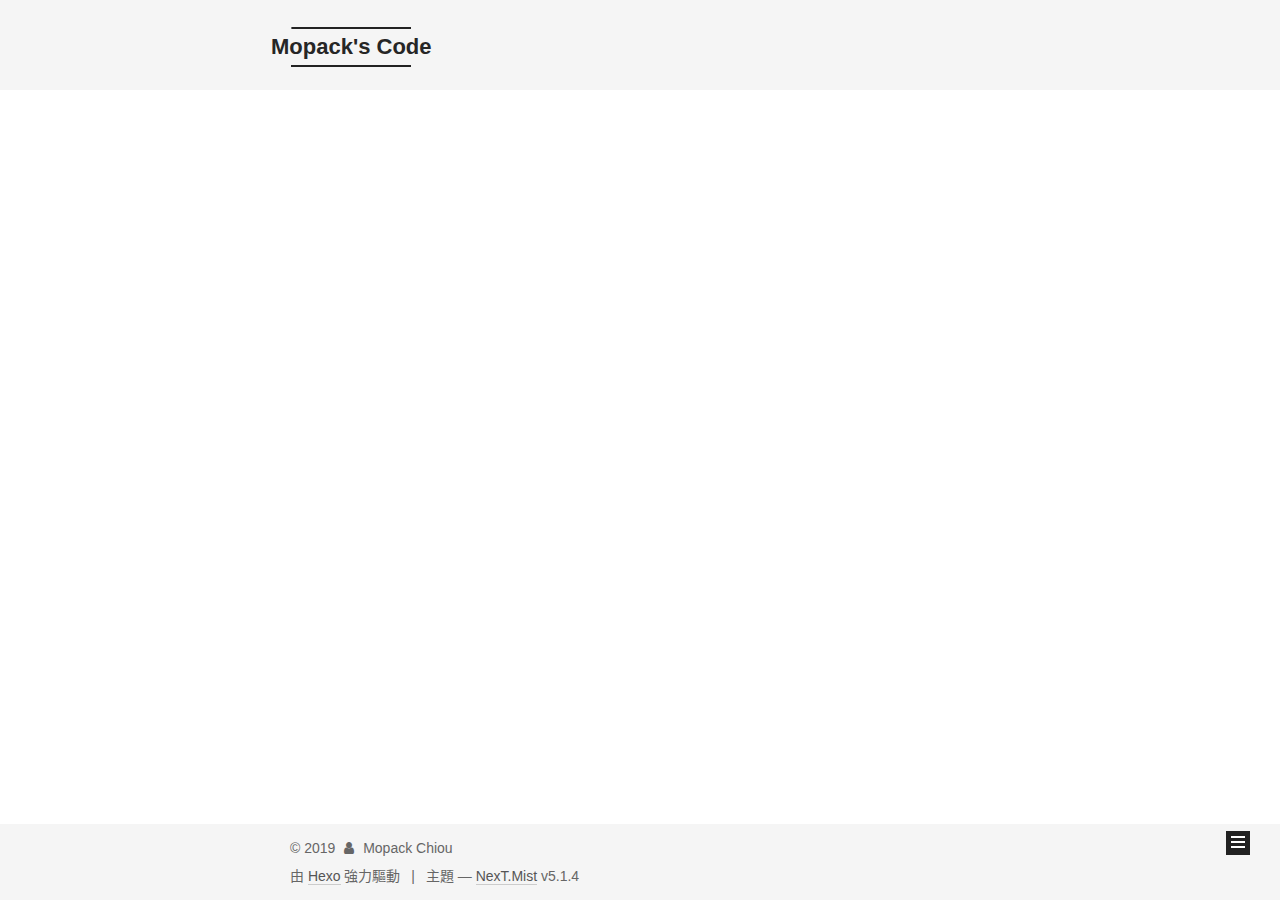
<file: archives/2019/02/index.html>
<!DOCTYPE html>



  


<html class="theme-next mist use-motion" lang="zh-tw">
<head><meta name="generator" content="Hexo 3.8.0">
  <meta charset="UTF-8">
<meta http-equiv="X-UA-Compatible" content="IE=edge">
<meta name="viewport" content="width=device-width, initial-scale=1, maximum-scale=1">
<meta name="theme-color" content="#222">









<meta http-equiv="Cache-Control" content="no-transform">
<meta http-equiv="Cache-Control" content="no-siteapp">
















  
  
  <link href="/lib/fancybox/source/jquery.fancybox.css?v=2.1.5" rel="stylesheet" type="text/css">







<link href="/lib/font-awesome/css/font-awesome.min.css?v=4.6.2" rel="stylesheet" type="text/css">

<link href="/css/main.css?v=5.1.4" rel="stylesheet" type="text/css">


  <link rel="apple-touch-icon" sizes="180x180" href="/images/apple-touch-icon-next.png?v=5.1.4">


  <link rel="icon" type="image/png" sizes="32x32" href="/images/favicon-32x32-next.png?v=5.1.4">


  <link rel="icon" type="image/png" sizes="16x16" href="/images/favicon-16x16-next.png?v=5.1.4">


  <link rel="mask-icon" href="/images/logo.svg?v=5.1.4" color="#222">





  <meta name="keywords" content="Hexo, NexT">










<meta name="description" content="No Coding No Life">
<meta property="og:type" content="website">
<meta property="og:title" content="Mopack&#39;s Code">
<meta property="og:url" content="https://mopack.github.io/archives/2019/02/index.html">
<meta property="og:site_name" content="Mopack&#39;s Code">
<meta property="og:description" content="No Coding No Life">
<meta property="og:locale" content="zh-tw">
<meta name="twitter:card" content="summary">
<meta name="twitter:title" content="Mopack&#39;s Code">
<meta name="twitter:description" content="No Coding No Life">



<script type="text/javascript" id="hexo.configurations">
  var NexT = window.NexT || {};
  var CONFIG = {
    root: '/',
    scheme: 'Mist',
    version: '5.1.4',
    sidebar: {"position":"left","display":"post","offset":12,"b2t":false,"scrollpercent":false,"onmobile":false},
    fancybox: true,
    tabs: true,
    motion: {"enable":true,"async":false,"transition":{"post_block":"fadeIn","post_header":"slideDownIn","post_body":"slideDownIn","coll_header":"slideLeftIn","sidebar":"slideUpIn"}},
    duoshuo: {
      userId: '0',
      author: '博主'
    },
    algolia: {
      applicationID: '',
      apiKey: '',
      indexName: '',
      hits: {"per_page":10},
      labels: {"input_placeholder":"Search for Posts","hits_empty":"We didn't find any results for the search: ${query}","hits_stats":"${hits} results found in ${time} ms"}
    }
  };
</script>



  <link rel="canonical" href="https://mopack.github.io/archives/2019/02/">





  <title>歸檔 | Mopack's Code</title>
  








</head>

<body itemscope="" itemtype="http://schema.org/WebPage" lang="zh-tw">

  
  
    
  

  <div class="container sidebar-position-left page-archive">
    <div class="headband"></div>

    <header id="header" class="header" itemscope="" itemtype="http://schema.org/WPHeader">
      <div class="header-inner"><div class="site-brand-wrapper">
  <div class="site-meta ">
    

    <div class="custom-logo-site-title">
      <a href="/" class="brand" rel="start">
        <span class="logo-line-before"><i></i></span>
        <span class="site-title">Mopack's Code</span>
        <span class="logo-line-after"><i></i></span>
      </a>
    </div>
      
        <p class="site-subtitle">Mopack's Code</p>
      
  </div>

  <div class="site-nav-toggle">
    <button>
      <span class="btn-bar"></span>
      <span class="btn-bar"></span>
      <span class="btn-bar"></span>
    </button>
  </div>
</div>

<nav class="site-nav">
  

  
    <ul id="menu" class="menu">
      
        
        <li class="menu-item menu-item-home">
          <a href="/" rel="section">
            
              <i class="menu-item-icon fa fa-fw fa-home"></i> <br>
            
            首頁
          </a>
        </li>
      
        
        <li class="menu-item menu-item-about">
          <a href="/about/" rel="section">
            
              <i class="menu-item-icon fa fa-fw fa-user"></i> <br>
            
            關於
          </a>
        </li>
      
        
        <li class="menu-item menu-item-tags">
          <a href="/tags/" rel="section">
            
              <i class="menu-item-icon fa fa-fw fa-tags"></i> <br>
            
            標籤
          </a>
        </li>
      
        
        <li class="menu-item menu-item-categories">
          <a href="/categories/" rel="section">
            
              <i class="menu-item-icon fa fa-fw fa-th"></i> <br>
            
            分類
          </a>
        </li>
      
        
        <li class="menu-item menu-item-archives">
          <a href="/archives/" rel="section">
            
              <i class="menu-item-icon fa fa-fw fa-archive"></i> <br>
            
            歸檔
          </a>
        </li>
      

      
    </ul>
  

  
</nav>



 </div>
    </header>

    <main id="main" class="main">
      <div class="main-inner">
        <div class="content-wrap">
          <div id="content" class="content">
            

  
  
  
  <div class="post-block archive">
    <div id="posts" class="posts-collapse">
      <span class="archive-move-on"></span>

      <span class="archive-page-counter">
        
        
        
          
        
        嗯..! 目前共計 3 篇文章。 繼續努力。
      </span>

      

        
        
        

        
          
          <div class="collection-title">
            <h1 class="archive-year" id="archive-year-2019">2019</h1>
          </div>
        
        

        

  <article class="post post-type-normal" itemscope="" itemtype="http://schema.org/Article">
    <header class="post-header">

      <h2 class="post-title">
        
            <a class="post-title-link" href="/2019/02/13/有夢天啟培訓計畫一個月心得/" itemprop="url">
              
                <span itemprop="name">有夢天啟培訓計畫一個月心得</span>
              
            </a>
        
      </h2>

      <div class="post-meta">
        <time class="post-time" itemprop="dateCreated" datetime="2019-02-13T14:24:20+08:00" content="2019-02-13">
          02-13
        </time>
      </div>

    </header>
  </article>



      

        
        
        

        
        

        

  <article class="post post-type-normal" itemscope="" itemtype="http://schema.org/Article">
    <header class="post-header">

      <h2 class="post-title">
        
            <a class="post-title-link" href="/2019/02/13/Cocos2d-x-Lua的專案建置以及Win32和Apk的輸出檔建置/" itemprop="url">
              
                <span itemprop="name">Cocos2d-X Lua的專案建置以及Win32和Apk的輸出檔建置</span>
              
            </a>
        
      </h2>

      <div class="post-meta">
        <time class="post-time" itemprop="dateCreated" datetime="2019-02-13T14:24:02+08:00" content="2019-02-13">
          02-13
        </time>
      </div>

    </header>
  </article>



      

        
        
        

        
        

        

  <article class="post post-type-normal" itemscope="" itemtype="http://schema.org/Article">
    <header class="post-header">

      <h2 class="post-title">
        
            <a class="post-title-link" href="/2019/02/13/使用Markdown建立心得筆記/" itemprop="url">
              
                <span itemprop="name">使用Markdown建立心得筆記</span>
              
            </a>
        
      </h2>

      <div class="post-meta">
        <time class="post-time" itemprop="dateCreated" datetime="2019-02-13T14:23:39+08:00" content="2019-02-13">
          02-13
        </time>
      </div>

    </header>
  </article>



      

    </div>
  </div>
  
  
  

  



          </div>
          


          

        </div>
        
          
  
  <div class="sidebar-toggle">
    <div class="sidebar-toggle-line-wrap">
      <span class="sidebar-toggle-line sidebar-toggle-line-first"></span>
      <span class="sidebar-toggle-line sidebar-toggle-line-middle"></span>
      <span class="sidebar-toggle-line sidebar-toggle-line-last"></span>
    </div>
  </div>

  <aside id="sidebar" class="sidebar">
    
    <div class="sidebar-inner">

      

      

      <section class="site-overview-wrap sidebar-panel sidebar-panel-active">
        <div class="site-overview">
          <div class="site-author motion-element" itemprop="author" itemscope="" itemtype="http://schema.org/Person">
            
              <p class="site-author-name" itemprop="name">Mopack Chiou</p>
              <p class="site-description motion-element" itemprop="description">No Coding No Life</p>
          </div>

          <nav class="site-state motion-element">

            
              <div class="site-state-item site-state-posts">
              
                <a href="/archives/">
              
                  <span class="site-state-item-count">3</span>
                  <span class="site-state-item-name">文章</span>
                </a>
              </div>
            

            

            

          </nav>

          

          

          
          

          
          

          

        </div>
      </section>

      

      

    </div>
  </aside>


        
      </div>
    </main>

    <footer id="footer" class="footer">
      <div class="footer-inner">
        <div class="copyright">&copy; <span itemprop="copyrightYear">2019</span>
  <span class="with-love">
    <i class="fa fa-user"></i>
  </span>
  <span class="author" itemprop="copyrightHolder">Mopack Chiou</span>

  
</div>


  <div class="powered-by">由 <a class="theme-link" target="_blank" href="https://hexo.io">Hexo</a> 強力驅動</div>



  <span class="post-meta-divider">|</span>



  <div class="theme-info">主題 &mdash; <a class="theme-link" target="_blank" href="https://github.com/iissnan/hexo-theme-next">NexT.Mist</a> v5.1.4</div>




        







        
      </div>
    </footer>

    
      <div class="back-to-top">
        <i class="fa fa-arrow-up"></i>
        
      </div>
    

    

  </div>

  

<script type="text/javascript">
  if (Object.prototype.toString.call(window.Promise) !== '[object Function]') {
    window.Promise = null;
  }
</script>









  












  
  
    <script type="text/javascript" src="/lib/jquery/index.js?v=2.1.3"></script>
  

  
  
    <script type="text/javascript" src="/lib/fastclick/lib/fastclick.min.js?v=1.0.6"></script>
  

  
  
    <script type="text/javascript" src="/lib/jquery_lazyload/jquery.lazyload.js?v=1.9.7"></script>
  

  
  
    <script type="text/javascript" src="/lib/velocity/velocity.min.js?v=1.2.1"></script>
  

  
  
    <script type="text/javascript" src="/lib/velocity/velocity.ui.min.js?v=1.2.1"></script>
  

  
  
    <script type="text/javascript" src="/lib/fancybox/source/jquery.fancybox.pack.js?v=2.1.5"></script>
  


  


  <script type="text/javascript" src="/js/src/utils.js?v=5.1.4"></script>

  <script type="text/javascript" src="/js/src/motion.js?v=5.1.4"></script>



  
  

  

  


  <script type="text/javascript" src="/js/src/bootstrap.js?v=5.1.4"></script>



  


  




	





  





  












  





  

  

  

  
  

  

  

  

</body>
</html>
</file>
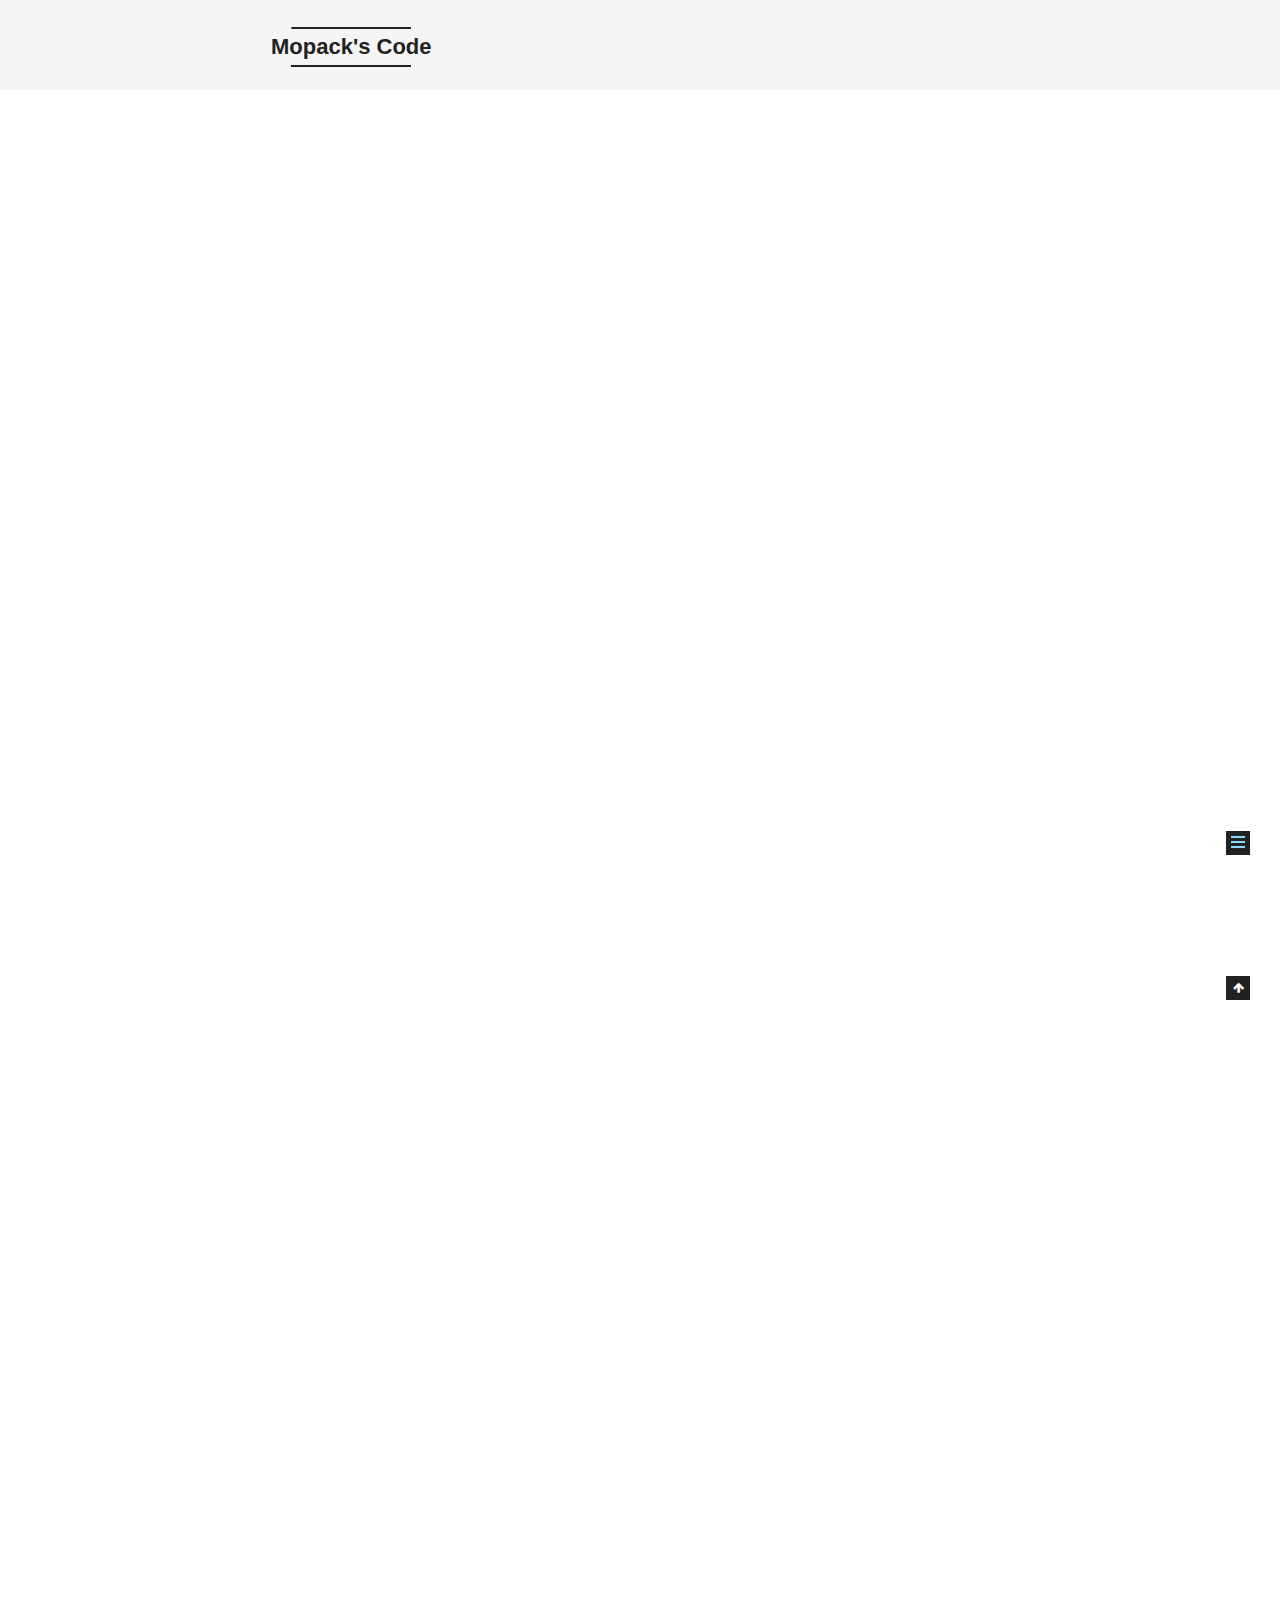
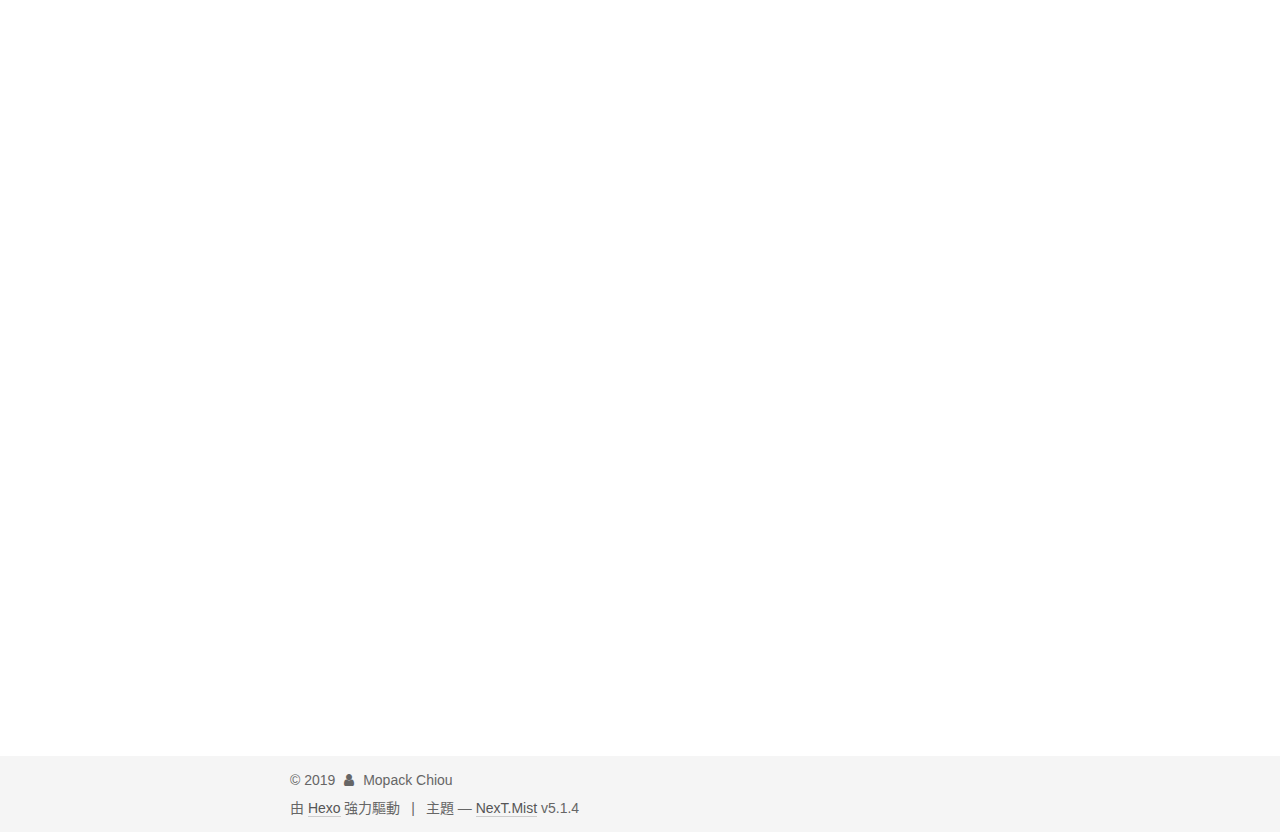
<file: 2019/02/13/Cocos2d-x-Lua的專案建置以及Win32和Apk的輸出檔建置/index.html>
<!DOCTYPE html>



  


<html class="theme-next mist use-motion" lang="zh-tw">
<head><meta name="generator" content="Hexo 3.8.0">
  <meta charset="UTF-8">
<meta http-equiv="X-UA-Compatible" content="IE=edge">
<meta name="viewport" content="width=device-width, initial-scale=1, maximum-scale=1">
<meta name="theme-color" content="#222">









<meta http-equiv="Cache-Control" content="no-transform">
<meta http-equiv="Cache-Control" content="no-siteapp">
















  
  
  <link href="/lib/fancybox/source/jquery.fancybox.css?v=2.1.5" rel="stylesheet" type="text/css">







<link href="/lib/font-awesome/css/font-awesome.min.css?v=4.6.2" rel="stylesheet" type="text/css">

<link href="/css/main.css?v=5.1.4" rel="stylesheet" type="text/css">


  <link rel="apple-touch-icon" sizes="180x180" href="/images/apple-touch-icon-next.png?v=5.1.4">


  <link rel="icon" type="image/png" sizes="32x32" href="/images/favicon-32x32-next.png?v=5.1.4">


  <link rel="icon" type="image/png" sizes="16x16" href="/images/favicon-16x16-next.png?v=5.1.4">


  <link rel="mask-icon" href="/images/logo.svg?v=5.1.4" color="#222">





  <meta name="keywords" content="Hexo, NexT">










<meta name="description" content="安裝Python、JDK、Android Studio、Android SDK、Android NDK、Ninja  python-2.7.15 (C:\Programs\Python27)  jdk-8u201-windows-x64 (C:\Program Files\Java\jdk1.8.0_201)  Android Studio (C:\Program Files\Android\An">
<meta property="og:type" content="article">
<meta property="og:title" content="Cocos2d-X Lua的專案建置以及Win32和Apk的輸出檔建置">
<meta property="og:url" content="https://mopack.github.io/2019/02/13/Cocos2d-x-Lua的專案建置以及Win32和Apk的輸出檔建置/index.html">
<meta property="og:site_name" content="Mopack&#39;s Code">
<meta property="og:description" content="安裝Python、JDK、Android Studio、Android SDK、Android NDK、Ninja  python-2.7.15 (C:\Programs\Python27)  jdk-8u201-windows-x64 (C:\Program Files\Java\jdk1.8.0_201)  Android Studio (C:\Program Files\Android\An">
<meta property="og:locale" content="zh-tw">
<meta property="og:updated_time" content="2019-02-13T06:28:14.958Z">
<meta name="twitter:card" content="summary">
<meta name="twitter:title" content="Cocos2d-X Lua的專案建置以及Win32和Apk的輸出檔建置">
<meta name="twitter:description" content="安裝Python、JDK、Android Studio、Android SDK、Android NDK、Ninja  python-2.7.15 (C:\Programs\Python27)  jdk-8u201-windows-x64 (C:\Program Files\Java\jdk1.8.0_201)  Android Studio (C:\Program Files\Android\An">



<script type="text/javascript" id="hexo.configurations">
  var NexT = window.NexT || {};
  var CONFIG = {
    root: '/',
    scheme: 'Mist',
    version: '5.1.4',
    sidebar: {"position":"left","display":"post","offset":12,"b2t":false,"scrollpercent":false,"onmobile":false},
    fancybox: true,
    tabs: true,
    motion: {"enable":true,"async":false,"transition":{"post_block":"fadeIn","post_header":"slideDownIn","post_body":"slideDownIn","coll_header":"slideLeftIn","sidebar":"slideUpIn"}},
    duoshuo: {
      userId: '0',
      author: '博主'
    },
    algolia: {
      applicationID: '',
      apiKey: '',
      indexName: '',
      hits: {"per_page":10},
      labels: {"input_placeholder":"Search for Posts","hits_empty":"We didn't find any results for the search: ${query}","hits_stats":"${hits} results found in ${time} ms"}
    }
  };
</script>



  <link rel="canonical" href="https://mopack.github.io/2019/02/13/Cocos2d-x-Lua的專案建置以及Win32和Apk的輸出檔建置/">





  <title>Cocos2d-X Lua的專案建置以及Win32和Apk的輸出檔建置 | Mopack's Code</title>
  








</head>

<body itemscope="" itemtype="http://schema.org/WebPage" lang="zh-tw">

  
  
    
  

  <div class="container sidebar-position-left page-post-detail">
    <div class="headband"></div>

    <header id="header" class="header" itemscope="" itemtype="http://schema.org/WPHeader">
      <div class="header-inner"><div class="site-brand-wrapper">
  <div class="site-meta ">
    

    <div class="custom-logo-site-title">
      <a href="/" class="brand" rel="start">
        <span class="logo-line-before"><i></i></span>
        <span class="site-title">Mopack's Code</span>
        <span class="logo-line-after"><i></i></span>
      </a>
    </div>
      
        <p class="site-subtitle">Mopack's Code</p>
      
  </div>

  <div class="site-nav-toggle">
    <button>
      <span class="btn-bar"></span>
      <span class="btn-bar"></span>
      <span class="btn-bar"></span>
    </button>
  </div>
</div>

<nav class="site-nav">
  

  
    <ul id="menu" class="menu">
      
        
        <li class="menu-item menu-item-home">
          <a href="/" rel="section">
            
              <i class="menu-item-icon fa fa-fw fa-home"></i> <br>
            
            首頁
          </a>
        </li>
      
        
        <li class="menu-item menu-item-about">
          <a href="/about/" rel="section">
            
              <i class="menu-item-icon fa fa-fw fa-user"></i> <br>
            
            關於
          </a>
        </li>
      
        
        <li class="menu-item menu-item-tags">
          <a href="/tags/" rel="section">
            
              <i class="menu-item-icon fa fa-fw fa-tags"></i> <br>
            
            標籤
          </a>
        </li>
      
        
        <li class="menu-item menu-item-categories">
          <a href="/categories/" rel="section">
            
              <i class="menu-item-icon fa fa-fw fa-th"></i> <br>
            
            分類
          </a>
        </li>
      
        
        <li class="menu-item menu-item-archives">
          <a href="/archives/" rel="section">
            
              <i class="menu-item-icon fa fa-fw fa-archive"></i> <br>
            
            歸檔
          </a>
        </li>
      

      
    </ul>
  

  
</nav>



 </div>
    </header>

    <main id="main" class="main">
      <div class="main-inner">
        <div class="content-wrap">
          <div id="content" class="content">
            

  <div id="posts" class="posts-expand">
    

  

  
  
  

  <article class="post post-type-normal" itemscope="" itemtype="http://schema.org/Article">
  
  
  
  <div class="post-block">
    <link itemprop="mainEntityOfPage" href="https://mopack.github.io/2019/02/13/Cocos2d-x-Lua的專案建置以及Win32和Apk的輸出檔建置/">

    <span hidden itemprop="author" itemscope="" itemtype="http://schema.org/Person">
      <meta itemprop="name" content="Mopack Chiou">
      <meta itemprop="description" content="">
      <meta itemprop="image" content="/images/avatar.gif">
    </span>

    <span hidden itemprop="publisher" itemscope="" itemtype="http://schema.org/Organization">
      <meta itemprop="name" content="Mopack's Code">
    </span>

    
      <header class="post-header">

        
        
          <h1 class="post-title" itemprop="name headline">Cocos2d-X Lua的專案建置以及Win32和Apk的輸出檔建置</h1>
        

        <div class="post-meta">
          <span class="post-time">
            
              <span class="post-meta-item-icon">
                <i class="fa fa-calendar-o"></i>
              </span>
              
                <span class="post-meta-item-text">發表於</span>
              
              <time title="創建於" itemprop="dateCreated datePublished" datetime="2019-02-13T14:24:02+08:00">
                2019-02-13
              </time>
            

            

            
          </span>

          

          
            
          

          
          

          

          

          

        </div>
      </header>
    

    
    
    
    <div class="post-body" itemprop="articleBody">

      
      

      
        <p><strong>安裝Python、JDK、Android Studio、Android SDK、Android NDK、Ninja</strong></p>
<ul>
<li><p>python-2.7.15 (C:\Programs\Python27)</p>
</li>
<li><p>jdk-8u201-windows-x64 (C:\Program Files\Java\jdk1.8.0_201)</p>
</li>
<li><p>Android Studio (C:\Program Files\Android\Android Studio)</p>
</li>
<li><p>Android SDK 5.0 (C:\Programs\AndroidSDK\SDK)，使用Android Studio的SDK Manager安裝</p>
</li>
<li><p>android-ndk-r17c (C:\Programs\AndroidSDK\SDK\ndk-bundle)，將內部原有的NDK全部刪除，然後解壓縮至此資料夾</p>
</li>
<li><p>ninja-win-1.9.0 (C:\Programs\ninja-win-1.9.0)，載點：<a href="https://github.com/ninja-build/ninja/releases" target="_blank" rel="noopener">https://github.com/ninja-build/ninja/releases</a></p>
</li>
</ul>
<p><strong>檢查環境變數</strong></p>
<ul>
<li><p>Path C:\Program Files (x86)\Python27</p>
</li>
<li><p>JAVA_HOME C:\Program Files\Java\jdk1.8.0_201 (需自行增加)</p>
</li>
<li><p>ANDROID_SDK_ROOT C:\Programs\AndroidSDK\SDK</p>
</li>
<li><p>NDK_ROOT C:\Programs\AndroidSDK\SDK\ndk-bundle</p>
</li>
<li><p>PATH C:\Programs\ninja-win-1.9.0 (需自行增加)</p>
</li>
</ul>
<p><strong>安裝Cocos2d-x</strong></p>
<ul>
<li><p>cocos2d-x-3.17.1 (C:\Programs\cocos2d-x-3.17.1)</p>
</li>
<li><p>CMD執行指令：</p>
</li>
</ul>
<figure class="highlight bash"><table><tr><td class="gutter"><pre><span class="line">1</span><br></pre></td><td class="code"><pre><span class="line">C:\Programs\cocos2d-x-3.17.1\setup.py</span><br></pre></td></tr></table></figure>
<ul>
<li><p>安裝後將新增三個環境變數：COCOS_CONSOLE_ROOT、COCOS_X_ROOT、COCOS_TEMPLATES_ROOT</p>
</li>
<li><p>將系統語言改成中文(簡體，中國)，這是因為部分cocos指令不能在繁中系統下使用</p>
</li>
</ul>
<p><strong>建立Cocos2d-x Lua專案</strong></p>
<ul>
<li>CMD執行指令(需為簡中系統)：</li>
</ul>
<figure class="highlight bash"><table><tr><td class="gutter"><pre><span class="line">1</span><br></pre></td><td class="code"><pre><span class="line">cocos new RPGxx -l lua -d C:\Cocos2D-lua</span><br></pre></td></tr></table></figure>
<p><strong>進行Win32檔的編譯</strong></p>
<ul>
<li>以Visual Studio 2015執行以下sln檔，並進行編譯(繁中系統下可行)：</li>
</ul>
<p>C:\Cocos2D-lua\RPGxx\frameworks\runtime-src\proj.win32\RPGxx.sln</p>
<ul>
<li>亦可以使用CMD執行指令(需為簡中系統)：</li>
</ul>
<figure class="highlight bash"><table><tr><td class="gutter"><pre><span class="line">1</span><br><span class="line">2</span><br></pre></td><td class="code"><pre><span class="line"><span class="built_in">cd</span> C:\Cocos2D-lua\RPGxx\frameworks\runtime-src\proj.win32</span><br><span class="line">cocos compile -p win32</span><br></pre></td></tr></table></figure>
<p><strong>進行apk檔的建置</strong></p>
<ul>
<li>CMD執行指令(需為簡中系統)：</li>
</ul>
<figure class="highlight bash"><table><tr><td class="gutter"><pre><span class="line">1</span><br><span class="line">2</span><br></pre></td><td class="code"><pre><span class="line"><span class="built_in">cd</span> C:\Cocos2D-lua\RPGxx\frameworks\runtime-src\proj.android</span><br><span class="line">cocos compile -p android --android-studio</span><br></pre></td></tr></table></figure>
<p><strong>附記</strong></p>
<ul>
<li><p>某些程式之所以安裝在C:\Programs，是因為有些程式在有空格的路徑容易出錯，例如SDK目錄中的NDK目錄不建議放在有空格的路徑(Program Files)，索性全放置在一個特定資料夾統一管理。並不一定要用此路徑名稱。</p>
</li>
<li><p>Ninja可將Apk建置失敗的風險降低，並優化建置檔案的性能。</p>
</li>
</ul>

      
    </div>
    
    
    

    

    

    

    <footer class="post-footer">
      

      
      
      

      
        <div class="post-nav">
          <div class="post-nav-next post-nav-item">
            
              <a href="/2019/02/13/使用Markdown建立心得筆記/" rel="next" title="使用Markdown建立心得筆記">
                <i class="fa fa-chevron-left"></i> 使用Markdown建立心得筆記
              </a>
            
          </div>

          <span class="post-nav-divider"></span>

          <div class="post-nav-prev post-nav-item">
            
              <a href="/2019/02/13/有夢天啟培訓計畫一個月心得/" rel="prev" title="有夢天啟培訓計畫一個月心得">
                有夢天啟培訓計畫一個月心得 <i class="fa fa-chevron-right"></i>
              </a>
            
          </div>
        </div>
      

      
      
    </footer>
  </div>
  
  
  
  </article>



    <div class="post-spread">
      
    </div>
  </div>


          </div>
          


          

  



        </div>
        
          
  
  <div class="sidebar-toggle">
    <div class="sidebar-toggle-line-wrap">
      <span class="sidebar-toggle-line sidebar-toggle-line-first"></span>
      <span class="sidebar-toggle-line sidebar-toggle-line-middle"></span>
      <span class="sidebar-toggle-line sidebar-toggle-line-last"></span>
    </div>
  </div>

  <aside id="sidebar" class="sidebar">
    
    <div class="sidebar-inner">

      

      

      <section class="site-overview-wrap sidebar-panel sidebar-panel-active">
        <div class="site-overview">
          <div class="site-author motion-element" itemprop="author" itemscope="" itemtype="http://schema.org/Person">
            
              <p class="site-author-name" itemprop="name">Mopack Chiou</p>
              <p class="site-description motion-element" itemprop="description">No Coding No Life</p>
          </div>

          <nav class="site-state motion-element">

            
              <div class="site-state-item site-state-posts">
              
                <a href="/archives/">
              
                  <span class="site-state-item-count">3</span>
                  <span class="site-state-item-name">文章</span>
                </a>
              </div>
            

            

            

          </nav>

          

          

          
          

          
          

          

        </div>
      </section>

      

      

    </div>
  </aside>


        
      </div>
    </main>

    <footer id="footer" class="footer">
      <div class="footer-inner">
        <div class="copyright">&copy; <span itemprop="copyrightYear">2019</span>
  <span class="with-love">
    <i class="fa fa-user"></i>
  </span>
  <span class="author" itemprop="copyrightHolder">Mopack Chiou</span>

  
</div>


  <div class="powered-by">由 <a class="theme-link" target="_blank" href="https://hexo.io">Hexo</a> 強力驅動</div>



  <span class="post-meta-divider">|</span>



  <div class="theme-info">主題 &mdash; <a class="theme-link" target="_blank" href="https://github.com/iissnan/hexo-theme-next">NexT.Mist</a> v5.1.4</div>




        







        
      </div>
    </footer>

    
      <div class="back-to-top">
        <i class="fa fa-arrow-up"></i>
        
      </div>
    

    

  </div>

  

<script type="text/javascript">
  if (Object.prototype.toString.call(window.Promise) !== '[object Function]') {
    window.Promise = null;
  }
</script>









  












  
  
    <script type="text/javascript" src="/lib/jquery/index.js?v=2.1.3"></script>
  

  
  
    <script type="text/javascript" src="/lib/fastclick/lib/fastclick.min.js?v=1.0.6"></script>
  

  
  
    <script type="text/javascript" src="/lib/jquery_lazyload/jquery.lazyload.js?v=1.9.7"></script>
  

  
  
    <script type="text/javascript" src="/lib/velocity/velocity.min.js?v=1.2.1"></script>
  

  
  
    <script type="text/javascript" src="/lib/velocity/velocity.ui.min.js?v=1.2.1"></script>
  

  
  
    <script type="text/javascript" src="/lib/fancybox/source/jquery.fancybox.pack.js?v=2.1.5"></script>
  


  


  <script type="text/javascript" src="/js/src/utils.js?v=5.1.4"></script>

  <script type="text/javascript" src="/js/src/motion.js?v=5.1.4"></script>



  
  

  
  <script type="text/javascript" src="/js/src/scrollspy.js?v=5.1.4"></script>
<script type="text/javascript" src="/js/src/post-details.js?v=5.1.4"></script>



  


  <script type="text/javascript" src="/js/src/bootstrap.js?v=5.1.4"></script>



  


  




	





  





  












  





  

  

  

  
  

  

  

  

</body>
</html>
</file>
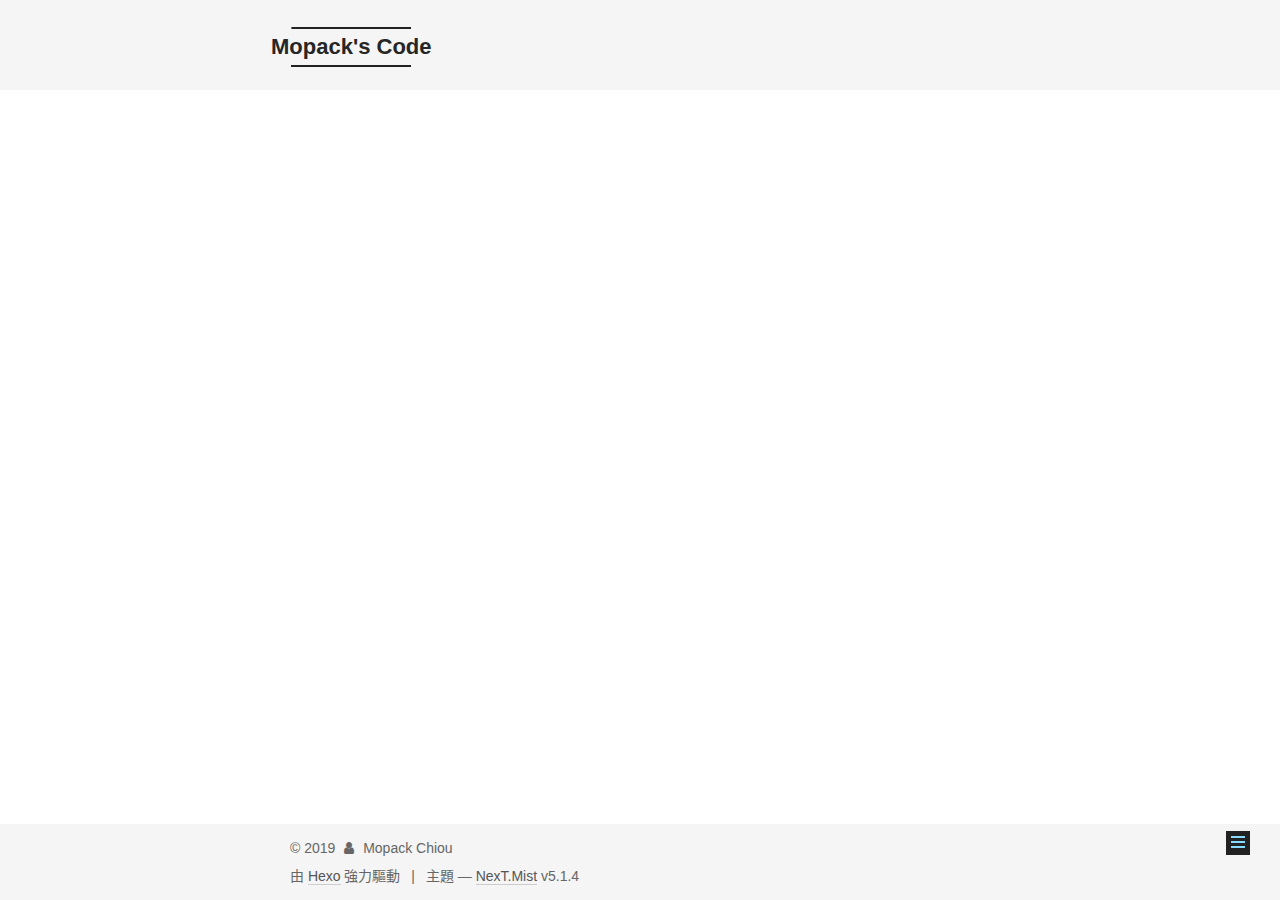
<file: 2019/02/13/使用Markdown建立心得筆記/index.html>
<!DOCTYPE html>



  


<html class="theme-next mist use-motion" lang="zh-tw">
<head><meta name="generator" content="Hexo 3.8.0">
  <meta charset="UTF-8">
<meta http-equiv="X-UA-Compatible" content="IE=edge">
<meta name="viewport" content="width=device-width, initial-scale=1, maximum-scale=1">
<meta name="theme-color" content="#222">









<meta http-equiv="Cache-Control" content="no-transform">
<meta http-equiv="Cache-Control" content="no-siteapp">
















  
  
  <link href="/lib/fancybox/source/jquery.fancybox.css?v=2.1.5" rel="stylesheet" type="text/css">







<link href="/lib/font-awesome/css/font-awesome.min.css?v=4.6.2" rel="stylesheet" type="text/css">

<link href="/css/main.css?v=5.1.4" rel="stylesheet" type="text/css">


  <link rel="apple-touch-icon" sizes="180x180" href="/images/apple-touch-icon-next.png?v=5.1.4">


  <link rel="icon" type="image/png" sizes="32x32" href="/images/favicon-32x32-next.png?v=5.1.4">


  <link rel="icon" type="image/png" sizes="16x16" href="/images/favicon-16x16-next.png?v=5.1.4">


  <link rel="mask-icon" href="/images/logo.svg?v=5.1.4" color="#222">





  <meta name="keywords" content="Hexo, NexT">










<meta name="description" content="安裝  下載 Visual Studio Code  安裝插件： Markdown Preview Github Styling   功能  預覽： Ctrl + Shitf + V  註解： Ctrl + /">
<meta property="og:type" content="article">
<meta property="og:title" content="使用Markdown建立心得筆記">
<meta property="og:url" content="https://mopack.github.io/2019/02/13/使用Markdown建立心得筆記/index.html">
<meta property="og:site_name" content="Mopack&#39;s Code">
<meta property="og:description" content="安裝  下載 Visual Studio Code  安裝插件： Markdown Preview Github Styling   功能  預覽： Ctrl + Shitf + V  註解： Ctrl + /">
<meta property="og:locale" content="zh-tw">
<meta property="og:updated_time" content="2019-02-13T06:28:09.863Z">
<meta name="twitter:card" content="summary">
<meta name="twitter:title" content="使用Markdown建立心得筆記">
<meta name="twitter:description" content="安裝  下載 Visual Studio Code  安裝插件： Markdown Preview Github Styling   功能  預覽： Ctrl + Shitf + V  註解： Ctrl + /">



<script type="text/javascript" id="hexo.configurations">
  var NexT = window.NexT || {};
  var CONFIG = {
    root: '/',
    scheme: 'Mist',
    version: '5.1.4',
    sidebar: {"position":"left","display":"post","offset":12,"b2t":false,"scrollpercent":false,"onmobile":false},
    fancybox: true,
    tabs: true,
    motion: {"enable":true,"async":false,"transition":{"post_block":"fadeIn","post_header":"slideDownIn","post_body":"slideDownIn","coll_header":"slideLeftIn","sidebar":"slideUpIn"}},
    duoshuo: {
      userId: '0',
      author: '博主'
    },
    algolia: {
      applicationID: '',
      apiKey: '',
      indexName: '',
      hits: {"per_page":10},
      labels: {"input_placeholder":"Search for Posts","hits_empty":"We didn't find any results for the search: ${query}","hits_stats":"${hits} results found in ${time} ms"}
    }
  };
</script>



  <link rel="canonical" href="https://mopack.github.io/2019/02/13/使用Markdown建立心得筆記/">





  <title>使用Markdown建立心得筆記 | Mopack's Code</title>
  








</head>

<body itemscope="" itemtype="http://schema.org/WebPage" lang="zh-tw">

  
  
    
  

  <div class="container sidebar-position-left page-post-detail">
    <div class="headband"></div>

    <header id="header" class="header" itemscope="" itemtype="http://schema.org/WPHeader">
      <div class="header-inner"><div class="site-brand-wrapper">
  <div class="site-meta ">
    

    <div class="custom-logo-site-title">
      <a href="/" class="brand" rel="start">
        <span class="logo-line-before"><i></i></span>
        <span class="site-title">Mopack's Code</span>
        <span class="logo-line-after"><i></i></span>
      </a>
    </div>
      
        <p class="site-subtitle">Mopack's Code</p>
      
  </div>

  <div class="site-nav-toggle">
    <button>
      <span class="btn-bar"></span>
      <span class="btn-bar"></span>
      <span class="btn-bar"></span>
    </button>
  </div>
</div>

<nav class="site-nav">
  

  
    <ul id="menu" class="menu">
      
        
        <li class="menu-item menu-item-home">
          <a href="/" rel="section">
            
              <i class="menu-item-icon fa fa-fw fa-home"></i> <br>
            
            首頁
          </a>
        </li>
      
        
        <li class="menu-item menu-item-about">
          <a href="/about/" rel="section">
            
              <i class="menu-item-icon fa fa-fw fa-user"></i> <br>
            
            關於
          </a>
        </li>
      
        
        <li class="menu-item menu-item-tags">
          <a href="/tags/" rel="section">
            
              <i class="menu-item-icon fa fa-fw fa-tags"></i> <br>
            
            標籤
          </a>
        </li>
      
        
        <li class="menu-item menu-item-categories">
          <a href="/categories/" rel="section">
            
              <i class="menu-item-icon fa fa-fw fa-th"></i> <br>
            
            分類
          </a>
        </li>
      
        
        <li class="menu-item menu-item-archives">
          <a href="/archives/" rel="section">
            
              <i class="menu-item-icon fa fa-fw fa-archive"></i> <br>
            
            歸檔
          </a>
        </li>
      

      
    </ul>
  

  
</nav>



 </div>
    </header>

    <main id="main" class="main">
      <div class="main-inner">
        <div class="content-wrap">
          <div id="content" class="content">
            

  <div id="posts" class="posts-expand">
    

  

  
  
  

  <article class="post post-type-normal" itemscope="" itemtype="http://schema.org/Article">
  
  
  
  <div class="post-block">
    <link itemprop="mainEntityOfPage" href="https://mopack.github.io/2019/02/13/使用Markdown建立心得筆記/">

    <span hidden itemprop="author" itemscope="" itemtype="http://schema.org/Person">
      <meta itemprop="name" content="Mopack Chiou">
      <meta itemprop="description" content="">
      <meta itemprop="image" content="/images/avatar.gif">
    </span>

    <span hidden itemprop="publisher" itemscope="" itemtype="http://schema.org/Organization">
      <meta itemprop="name" content="Mopack's Code">
    </span>

    
      <header class="post-header">

        
        
          <h1 class="post-title" itemprop="name headline">使用Markdown建立心得筆記</h1>
        

        <div class="post-meta">
          <span class="post-time">
            
              <span class="post-meta-item-icon">
                <i class="fa fa-calendar-o"></i>
              </span>
              
                <span class="post-meta-item-text">發表於</span>
              
              <time title="創建於" itemprop="dateCreated datePublished" datetime="2019-02-13T14:23:39+08:00">
                2019-02-13
              </time>
            

            

            
          </span>

          

          
            
          

          
          

          

          

          

        </div>
      </header>
    

    
    
    
    <div class="post-body" itemprop="articleBody">

      
      

      
        <p><strong>安裝</strong></p>
<ul>
<li><p>下載 Visual Studio Code</p>
</li>
<li><p>安裝插件： Markdown Preview Github Styling</p>
</li>
</ul>
<p><strong>功能</strong></p>
<ul>
<li><p>預覽： Ctrl + Shitf + V</p>
</li>
<li><p>註解： Ctrl + /</p>
</li>
</ul>

      
    </div>
    
    
    

    

    

    

    <footer class="post-footer">
      

      
      
      

      
        <div class="post-nav">
          <div class="post-nav-next post-nav-item">
            
          </div>

          <span class="post-nav-divider"></span>

          <div class="post-nav-prev post-nav-item">
            
              <a href="/2019/02/13/Cocos2d-x-Lua的專案建置以及Win32和Apk的輸出檔建置/" rel="prev" title="Cocos2d-X Lua的專案建置以及Win32和Apk的輸出檔建置">
                Cocos2d-X Lua的專案建置以及Win32和Apk的輸出檔建置 <i class="fa fa-chevron-right"></i>
              </a>
            
          </div>
        </div>
      

      
      
    </footer>
  </div>
  
  
  
  </article>



    <div class="post-spread">
      
    </div>
  </div>


          </div>
          


          

  



        </div>
        
          
  
  <div class="sidebar-toggle">
    <div class="sidebar-toggle-line-wrap">
      <span class="sidebar-toggle-line sidebar-toggle-line-first"></span>
      <span class="sidebar-toggle-line sidebar-toggle-line-middle"></span>
      <span class="sidebar-toggle-line sidebar-toggle-line-last"></span>
    </div>
  </div>

  <aside id="sidebar" class="sidebar">
    
    <div class="sidebar-inner">

      

      

      <section class="site-overview-wrap sidebar-panel sidebar-panel-active">
        <div class="site-overview">
          <div class="site-author motion-element" itemprop="author" itemscope="" itemtype="http://schema.org/Person">
            
              <p class="site-author-name" itemprop="name">Mopack Chiou</p>
              <p class="site-description motion-element" itemprop="description">No Coding No Life</p>
          </div>

          <nav class="site-state motion-element">

            
              <div class="site-state-item site-state-posts">
              
                <a href="/archives/">
              
                  <span class="site-state-item-count">3</span>
                  <span class="site-state-item-name">文章</span>
                </a>
              </div>
            

            

            

          </nav>

          

          

          
          

          
          

          

        </div>
      </section>

      

      

    </div>
  </aside>


        
      </div>
    </main>

    <footer id="footer" class="footer">
      <div class="footer-inner">
        <div class="copyright">&copy; <span itemprop="copyrightYear">2019</span>
  <span class="with-love">
    <i class="fa fa-user"></i>
  </span>
  <span class="author" itemprop="copyrightHolder">Mopack Chiou</span>

  
</div>


  <div class="powered-by">由 <a class="theme-link" target="_blank" href="https://hexo.io">Hexo</a> 強力驅動</div>



  <span class="post-meta-divider">|</span>



  <div class="theme-info">主題 &mdash; <a class="theme-link" target="_blank" href="https://github.com/iissnan/hexo-theme-next">NexT.Mist</a> v5.1.4</div>




        







        
      </div>
    </footer>

    
      <div class="back-to-top">
        <i class="fa fa-arrow-up"></i>
        
      </div>
    

    

  </div>

  

<script type="text/javascript">
  if (Object.prototype.toString.call(window.Promise) !== '[object Function]') {
    window.Promise = null;
  }
</script>









  












  
  
    <script type="text/javascript" src="/lib/jquery/index.js?v=2.1.3"></script>
  

  
  
    <script type="text/javascript" src="/lib/fastclick/lib/fastclick.min.js?v=1.0.6"></script>
  

  
  
    <script type="text/javascript" src="/lib/jquery_lazyload/jquery.lazyload.js?v=1.9.7"></script>
  

  
  
    <script type="text/javascript" src="/lib/velocity/velocity.min.js?v=1.2.1"></script>
  

  
  
    <script type="text/javascript" src="/lib/velocity/velocity.ui.min.js?v=1.2.1"></script>
  

  
  
    <script type="text/javascript" src="/lib/fancybox/source/jquery.fancybox.pack.js?v=2.1.5"></script>
  


  


  <script type="text/javascript" src="/js/src/utils.js?v=5.1.4"></script>

  <script type="text/javascript" src="/js/src/motion.js?v=5.1.4"></script>



  
  

  
  <script type="text/javascript" src="/js/src/scrollspy.js?v=5.1.4"></script>
<script type="text/javascript" src="/js/src/post-details.js?v=5.1.4"></script>



  


  <script type="text/javascript" src="/js/src/bootstrap.js?v=5.1.4"></script>



  


  




	





  





  












  





  

  

  

  
  

  

  

  

</body>
</html>
</file>
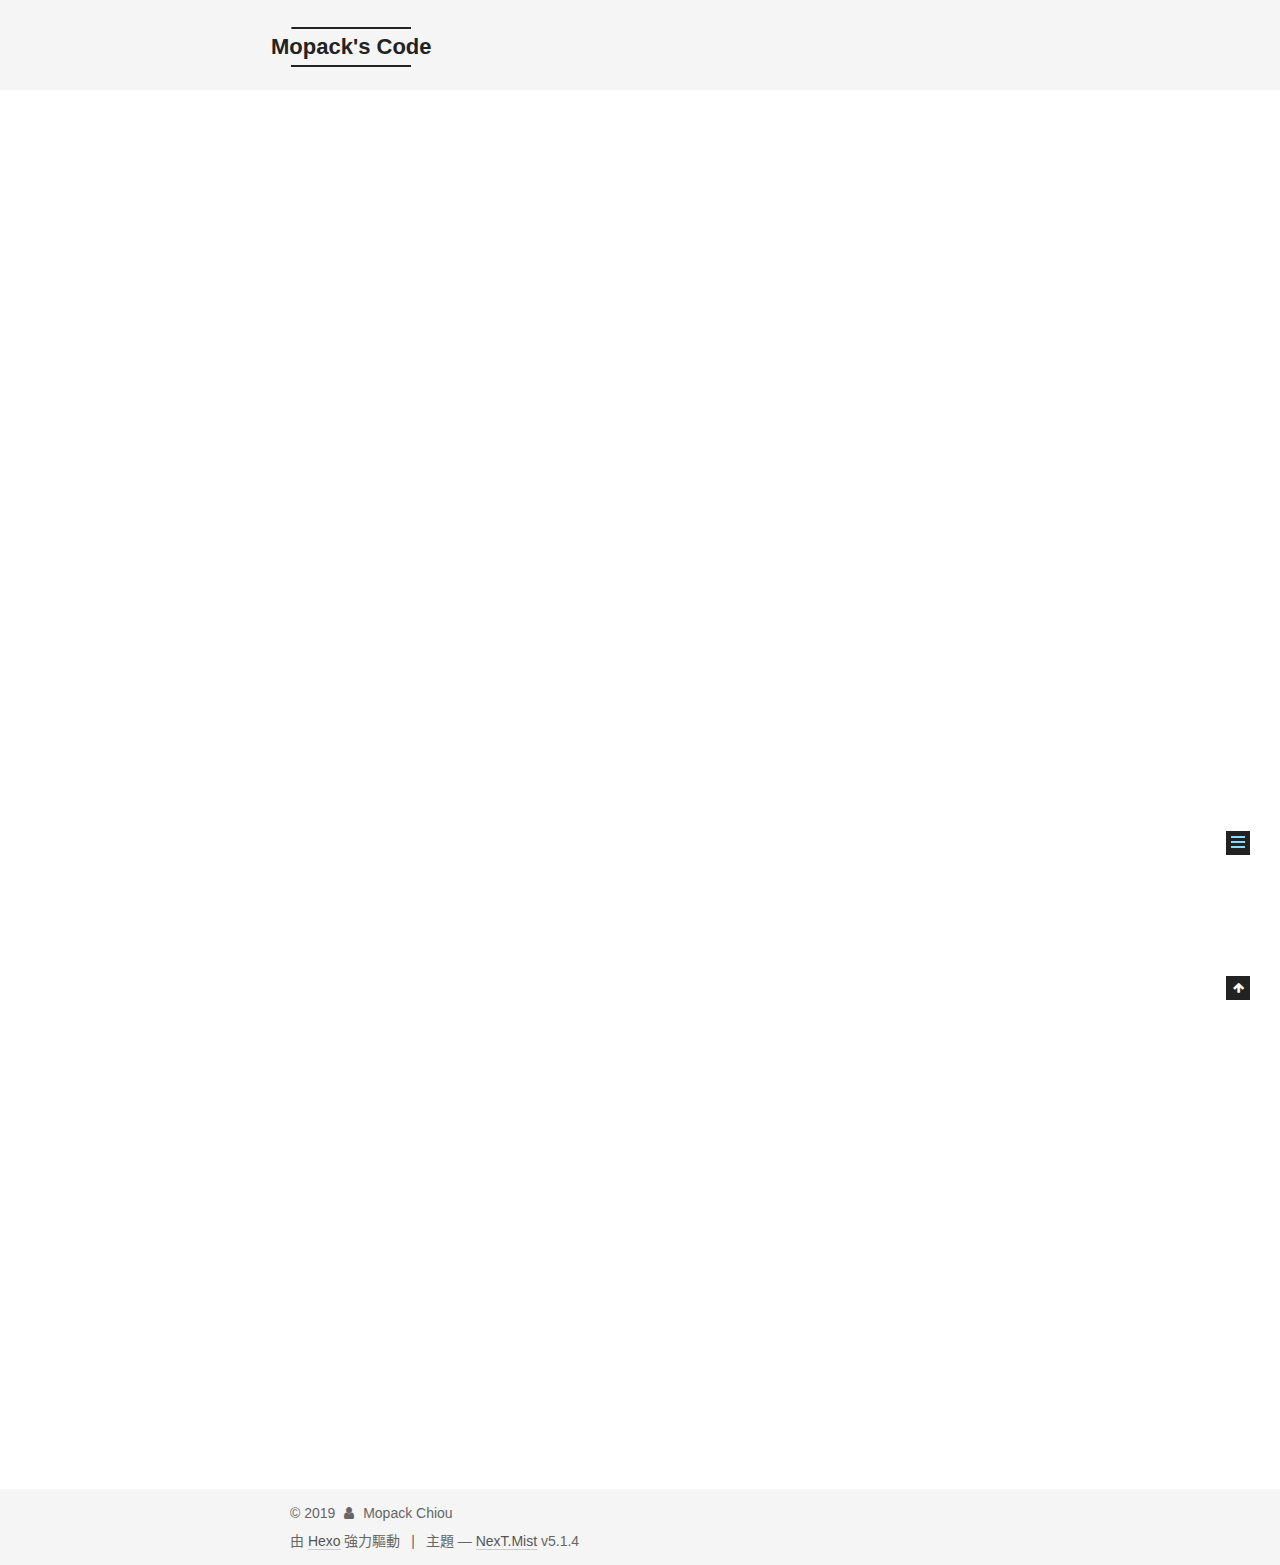
<file: 2019/02/13/有夢天啟培訓計畫一個月心得/index.html>
<!DOCTYPE html>



  


<html class="theme-next mist use-motion" lang="zh-tw">
<head><meta name="generator" content="Hexo 3.8.0">
  <meta charset="UTF-8">
<meta http-equiv="X-UA-Compatible" content="IE=edge">
<meta name="viewport" content="width=device-width, initial-scale=1, maximum-scale=1">
<meta name="theme-color" content="#222">









<meta http-equiv="Cache-Control" content="no-transform">
<meta http-equiv="Cache-Control" content="no-siteapp">
















  
  
  <link href="/lib/fancybox/source/jquery.fancybox.css?v=2.1.5" rel="stylesheet" type="text/css">







<link href="/lib/font-awesome/css/font-awesome.min.css?v=4.6.2" rel="stylesheet" type="text/css">

<link href="/css/main.css?v=5.1.4" rel="stylesheet" type="text/css">


  <link rel="apple-touch-icon" sizes="180x180" href="/images/apple-touch-icon-next.png?v=5.1.4">


  <link rel="icon" type="image/png" sizes="32x32" href="/images/favicon-32x32-next.png?v=5.1.4">


  <link rel="icon" type="image/png" sizes="16x16" href="/images/favicon-16x16-next.png?v=5.1.4">


  <link rel="mask-icon" href="/images/logo.svg?v=5.1.4" color="#222">





  <meta name="keywords" content="Hexo, NexT">










<meta name="description" content="簡介  2018.12.24到2019.2.1，我在有夢娛樂公司，擔任一個月的程式培訓員。收穫良多，分述如下幾個項目：  程式語言精進心得  短時達標的程式撰寫心得  程式員間合作的心得  與企劃的合作心得  資料庫架設的心得  網路協定的心得  長期保持積極心態的心得   培訓內容  任務1+2： 前後端應用  評語：5分/5分。  任務3： 遊戲拆解  評語：4.2分/5分。  任務4： Lu">
<meta property="og:type" content="article">
<meta property="og:title" content="有夢天啟培訓計畫一個月心得">
<meta property="og:url" content="https://mopack.github.io/2019/02/13/有夢天啟培訓計畫一個月心得/index.html">
<meta property="og:site_name" content="Mopack&#39;s Code">
<meta property="og:description" content="簡介  2018.12.24到2019.2.1，我在有夢娛樂公司，擔任一個月的程式培訓員。收穫良多，分述如下幾個項目：  程式語言精進心得  短時達標的程式撰寫心得  程式員間合作的心得  與企劃的合作心得  資料庫架設的心得  網路協定的心得  長期保持積極心態的心得   培訓內容  任務1+2： 前後端應用  評語：5分/5分。  任務3： 遊戲拆解  評語：4.2分/5分。  任務4： Lu">
<meta property="og:locale" content="zh-tw">
<meta property="og:updated_time" content="2019-02-13T06:28:18.099Z">
<meta name="twitter:card" content="summary">
<meta name="twitter:title" content="有夢天啟培訓計畫一個月心得">
<meta name="twitter:description" content="簡介  2018.12.24到2019.2.1，我在有夢娛樂公司，擔任一個月的程式培訓員。收穫良多，分述如下幾個項目：  程式語言精進心得  短時達標的程式撰寫心得  程式員間合作的心得  與企劃的合作心得  資料庫架設的心得  網路協定的心得  長期保持積極心態的心得   培訓內容  任務1+2： 前後端應用  評語：5分/5分。  任務3： 遊戲拆解  評語：4.2分/5分。  任務4： Lu">



<script type="text/javascript" id="hexo.configurations">
  var NexT = window.NexT || {};
  var CONFIG = {
    root: '/',
    scheme: 'Mist',
    version: '5.1.4',
    sidebar: {"position":"left","display":"post","offset":12,"b2t":false,"scrollpercent":false,"onmobile":false},
    fancybox: true,
    tabs: true,
    motion: {"enable":true,"async":false,"transition":{"post_block":"fadeIn","post_header":"slideDownIn","post_body":"slideDownIn","coll_header":"slideLeftIn","sidebar":"slideUpIn"}},
    duoshuo: {
      userId: '0',
      author: '博主'
    },
    algolia: {
      applicationID: '',
      apiKey: '',
      indexName: '',
      hits: {"per_page":10},
      labels: {"input_placeholder":"Search for Posts","hits_empty":"We didn't find any results for the search: ${query}","hits_stats":"${hits} results found in ${time} ms"}
    }
  };
</script>



  <link rel="canonical" href="https://mopack.github.io/2019/02/13/有夢天啟培訓計畫一個月心得/">





  <title>有夢天啟培訓計畫一個月心得 | Mopack's Code</title>
  








</head>

<body itemscope="" itemtype="http://schema.org/WebPage" lang="zh-tw">

  
  
    
  

  <div class="container sidebar-position-left page-post-detail">
    <div class="headband"></div>

    <header id="header" class="header" itemscope="" itemtype="http://schema.org/WPHeader">
      <div class="header-inner"><div class="site-brand-wrapper">
  <div class="site-meta ">
    

    <div class="custom-logo-site-title">
      <a href="/" class="brand" rel="start">
        <span class="logo-line-before"><i></i></span>
        <span class="site-title">Mopack's Code</span>
        <span class="logo-line-after"><i></i></span>
      </a>
    </div>
      
        <p class="site-subtitle">Mopack's Code</p>
      
  </div>

  <div class="site-nav-toggle">
    <button>
      <span class="btn-bar"></span>
      <span class="btn-bar"></span>
      <span class="btn-bar"></span>
    </button>
  </div>
</div>

<nav class="site-nav">
  

  
    <ul id="menu" class="menu">
      
        
        <li class="menu-item menu-item-home">
          <a href="/" rel="section">
            
              <i class="menu-item-icon fa fa-fw fa-home"></i> <br>
            
            首頁
          </a>
        </li>
      
        
        <li class="menu-item menu-item-about">
          <a href="/about/" rel="section">
            
              <i class="menu-item-icon fa fa-fw fa-user"></i> <br>
            
            關於
          </a>
        </li>
      
        
        <li class="menu-item menu-item-tags">
          <a href="/tags/" rel="section">
            
              <i class="menu-item-icon fa fa-fw fa-tags"></i> <br>
            
            標籤
          </a>
        </li>
      
        
        <li class="menu-item menu-item-categories">
          <a href="/categories/" rel="section">
            
              <i class="menu-item-icon fa fa-fw fa-th"></i> <br>
            
            分類
          </a>
        </li>
      
        
        <li class="menu-item menu-item-archives">
          <a href="/archives/" rel="section">
            
              <i class="menu-item-icon fa fa-fw fa-archive"></i> <br>
            
            歸檔
          </a>
        </li>
      

      
    </ul>
  

  
</nav>



 </div>
    </header>

    <main id="main" class="main">
      <div class="main-inner">
        <div class="content-wrap">
          <div id="content" class="content">
            

  <div id="posts" class="posts-expand">
    

  

  
  
  

  <article class="post post-type-normal" itemscope="" itemtype="http://schema.org/Article">
  
  
  
  <div class="post-block">
    <link itemprop="mainEntityOfPage" href="https://mopack.github.io/2019/02/13/有夢天啟培訓計畫一個月心得/">

    <span hidden itemprop="author" itemscope="" itemtype="http://schema.org/Person">
      <meta itemprop="name" content="Mopack Chiou">
      <meta itemprop="description" content="">
      <meta itemprop="image" content="/images/avatar.gif">
    </span>

    <span hidden itemprop="publisher" itemscope="" itemtype="http://schema.org/Organization">
      <meta itemprop="name" content="Mopack's Code">
    </span>

    
      <header class="post-header">

        
        
          <h1 class="post-title" itemprop="name headline">有夢天啟培訓計畫一個月心得</h1>
        

        <div class="post-meta">
          <span class="post-time">
            
              <span class="post-meta-item-icon">
                <i class="fa fa-calendar-o"></i>
              </span>
              
                <span class="post-meta-item-text">發表於</span>
              
              <time title="創建於" itemprop="dateCreated datePublished" datetime="2019-02-13T14:24:20+08:00">
                2019-02-13
              </time>
            

            

            
          </span>

          

          
            
          

          
          

          

          

          

        </div>
      </header>
    

    
    
    
    <div class="post-body" itemprop="articleBody">

      
      

      
        <p><strong>簡介</strong></p>
<ul>
<li><p>2018.12.24到2019.2.1，我在有夢娛樂公司，擔任一個月的程式培訓員。收穫良多，分述如下幾個項目：</p>
</li>
<li><p>程式語言精進心得</p>
</li>
<li><p>短時達標的程式撰寫心得</p>
</li>
<li><p>程式員間合作的心得</p>
</li>
<li><p>與企劃的合作心得</p>
</li>
<li><p>資料庫架設的心得</p>
</li>
<li><p>網路協定的心得</p>
</li>
<li><p>長期保持積極心態的心得</p>
</li>
</ul>
<p><strong>培訓內容</strong></p>
<ul>
<li>任務1+2： 前後端應用</li>
</ul>
<p>評語：5分/5分。</p>
<ul>
<li>任務3： 遊戲拆解</li>
</ul>
<p>評語：4.2分/5分。</p>
<ul>
<li>任務4： Lua實作</li>
</ul>
<p>評語：3.9分/5分。生成的文件未達生成一個hashtable的要求。最省內存有考慮到並用了內存壓縮的方式嘗試。</p>
<ul>
<li>任務5： Cocos2D實作</li>
</ul>
<p>評語：2.8分/5分。客戶端程序無法執行，從視頻，滿足了題目4的部分基本要求。</p>
<ul>
<li><p>任務6： 小組任務</p>
</li>
<li><p>其中我認為任務56挫折最多，體認很多心得。</p>
</li>
</ul>

      
    </div>
    
    
    

    

    

    

    <footer class="post-footer">
      

      
      
      

      
        <div class="post-nav">
          <div class="post-nav-next post-nav-item">
            
              <a href="/2019/02/13/Cocos2d-x-Lua的專案建置以及Win32和Apk的輸出檔建置/" rel="next" title="Cocos2d-X Lua的專案建置以及Win32和Apk的輸出檔建置">
                <i class="fa fa-chevron-left"></i> Cocos2d-X Lua的專案建置以及Win32和Apk的輸出檔建置
              </a>
            
          </div>

          <span class="post-nav-divider"></span>

          <div class="post-nav-prev post-nav-item">
            
          </div>
        </div>
      

      
      
    </footer>
  </div>
  
  
  
  </article>



    <div class="post-spread">
      
    </div>
  </div>


          </div>
          


          

  



        </div>
        
          
  
  <div class="sidebar-toggle">
    <div class="sidebar-toggle-line-wrap">
      <span class="sidebar-toggle-line sidebar-toggle-line-first"></span>
      <span class="sidebar-toggle-line sidebar-toggle-line-middle"></span>
      <span class="sidebar-toggle-line sidebar-toggle-line-last"></span>
    </div>
  </div>

  <aside id="sidebar" class="sidebar">
    
    <div class="sidebar-inner">

      

      

      <section class="site-overview-wrap sidebar-panel sidebar-panel-active">
        <div class="site-overview">
          <div class="site-author motion-element" itemprop="author" itemscope="" itemtype="http://schema.org/Person">
            
              <p class="site-author-name" itemprop="name">Mopack Chiou</p>
              <p class="site-description motion-element" itemprop="description">No Coding No Life</p>
          </div>

          <nav class="site-state motion-element">

            
              <div class="site-state-item site-state-posts">
              
                <a href="/archives/">
              
                  <span class="site-state-item-count">3</span>
                  <span class="site-state-item-name">文章</span>
                </a>
              </div>
            

            

            

          </nav>

          

          

          
          

          
          

          

        </div>
      </section>

      

      

    </div>
  </aside>


        
      </div>
    </main>

    <footer id="footer" class="footer">
      <div class="footer-inner">
        <div class="copyright">&copy; <span itemprop="copyrightYear">2019</span>
  <span class="with-love">
    <i class="fa fa-user"></i>
  </span>
  <span class="author" itemprop="copyrightHolder">Mopack Chiou</span>

  
</div>


  <div class="powered-by">由 <a class="theme-link" target="_blank" href="https://hexo.io">Hexo</a> 強力驅動</div>



  <span class="post-meta-divider">|</span>



  <div class="theme-info">主題 &mdash; <a class="theme-link" target="_blank" href="https://github.com/iissnan/hexo-theme-next">NexT.Mist</a> v5.1.4</div>




        







        
      </div>
    </footer>

    
      <div class="back-to-top">
        <i class="fa fa-arrow-up"></i>
        
      </div>
    

    

  </div>

  

<script type="text/javascript">
  if (Object.prototype.toString.call(window.Promise) !== '[object Function]') {
    window.Promise = null;
  }
</script>









  












  
  
    <script type="text/javascript" src="/lib/jquery/index.js?v=2.1.3"></script>
  

  
  
    <script type="text/javascript" src="/lib/fastclick/lib/fastclick.min.js?v=1.0.6"></script>
  

  
  
    <script type="text/javascript" src="/lib/jquery_lazyload/jquery.lazyload.js?v=1.9.7"></script>
  

  
  
    <script type="text/javascript" src="/lib/velocity/velocity.min.js?v=1.2.1"></script>
  

  
  
    <script type="text/javascript" src="/lib/velocity/velocity.ui.min.js?v=1.2.1"></script>
  

  
  
    <script type="text/javascript" src="/lib/fancybox/source/jquery.fancybox.pack.js?v=2.1.5"></script>
  


  


  <script type="text/javascript" src="/js/src/utils.js?v=5.1.4"></script>

  <script type="text/javascript" src="/js/src/motion.js?v=5.1.4"></script>



  
  

  
  <script type="text/javascript" src="/js/src/scrollspy.js?v=5.1.4"></script>
<script type="text/javascript" src="/js/src/post-details.js?v=5.1.4"></script>



  


  <script type="text/javascript" src="/js/src/bootstrap.js?v=5.1.4"></script>



  


  




	





  





  












  





  

  

  

  
  

  

  

  

</body>
</html>
</file>
<file: css/main.css>
/* normalize.css v3.0.2 | MIT License | git.io/normalize */
html {
  font-family: sans-serif; /* 1 */
  -ms-text-size-adjust: 100%; /* 2 */
  -webkit-text-size-adjust: 100%; /* 2 */
}
body {
  margin: 0;
}
article,
aside,
details,
figcaption,
figure,
footer,
header,
hgroup,
main,
menu,
nav,
section,
summary {
  display: block;
}
audio,
canvas,
progress,
video {
  display: inline-block; /* 1 */
  vertical-align: baseline; /* 2 */
}
audio:not([controls]) {
  display: none;
  height: 0;
}
[hidden],
template {
  display: none;
}
a {
  background-color: transparent;
}
a:active,
a:hover {
  outline: 0;
}
abbr[title] {
  border-bottom: 1px dotted;
}
b,
strong {
  font-weight: bold;
}
dfn {
  font-style: italic;
}
h1 {
  font-size: 2em;
  margin: 0.67em 0;
}
mark {
  background: #ff0;
  color: #000;
}
small {
  font-size: 80%;
}
sub,
sup {
  font-size: 75%;
  line-height: 0;
  position: relative;
  vertical-align: baseline;
}
sup {
  top: -0.5em;
}
sub {
  bottom: -0.25em;
}
img {
  border: 0;
}
svg:not(:root) {
  overflow: hidden;
}
figure {
  margin: 1em 40px;
}
hr {
  -moz-box-sizing: content-box;
  box-sizing: content-box;
  height: 0;
}
pre {
  overflow: auto;
}
code,
kbd,
pre,
samp {
  font-family: monospace, monospace;
  font-size: 1em;
}
button,
input,
optgroup,
select,
textarea {
  color: inherit; /* 1 */
  font: inherit; /* 2 */
  margin: 0; /* 3 */
}
button {
  overflow: visible;
}
button,
select {
  text-transform: none;
}
button,
html input[type="button"],
input[type="reset"],
input[type="submit"] {
  -webkit-appearance: button; /* 2 */
  cursor: pointer; /* 3 */
}
button[disabled],
html input[disabled] {
  cursor: default;
}
button::-moz-focus-inner,
input::-moz-focus-inner {
  border: 0;
  padding: 0;
}
input {
  line-height: normal;
}
input[type="checkbox"],
input[type="radio"] {
  box-sizing: border-box; /* 1 */
  padding: 0; /* 2 */
}
input[type="number"]::-webkit-inner-spin-button,
input[type="number"]::-webkit-outer-spin-button {
  height: auto;
}
input[type="search"] {
  -webkit-appearance: textfield; /* 1 */
  -moz-box-sizing: content-box;
  -webkit-box-sizing: content-box; /* 2 */
  box-sizing: content-box;
}
input[type="search"]::-webkit-search-cancel-button,
input[type="search"]::-webkit-search-decoration {
  -webkit-appearance: none;
}
fieldset {
  border: 1px solid #c0c0c0;
  margin: 0 2px;
  padding: 0.35em 0.625em 0.75em;
}
legend {
  border: 0; /* 1 */
  padding: 0; /* 2 */
}
textarea {
  overflow: auto;
}
optgroup {
  font-weight: bold;
}
table {
  border-collapse: collapse;
  border-spacing: 0;
}
td,
th {
  padding: 0;
}
::selection {
  background: #262a30;
  color: #fff;
}
body {
  position: relative;
  font-family: 'Lato', "PingFang SC", "Microsoft YaHei", sans-serif;
  font-size: 14px;
  line-height: 2;
  color: #555;
  background: #fff;
}
@media (max-width: 767px) {
  body {
    padding-right: 0 !important;
  }
}
@media (min-width: 768px) and (max-width: 991px) {
  body {
    padding-right: 0 !important;
  }
}
@media (min-width: 1600px) {
  body {
    font-size: 16px;
  }
}
h1,
h2,
h3,
h4,
h5,
h6 {
  margin: 0;
  padding: 0;
  font-weight: bold;
  line-height: 1.5;
  font-family: 'Lato', "PingFang SC", "Microsoft YaHei", sans-serif;
}
h2,
h3,
h4,
h5,
h6 {
  margin: 20px 0 15px;
}
h1 {
  font-size: 24px;
}
@media (max-width: 767px) {
  h1 {
    font-size: 20px;
  }
}
h2 {
  font-size: 22px;
}
@media (max-width: 767px) {
  h2 {
    font-size: 18px;
  }
}
h3 {
  font-size: 20px;
}
@media (max-width: 767px) {
  h3 {
    font-size: 16px;
  }
}
h4 {
  font-size: 18px;
}
@media (max-width: 767px) {
  h4 {
    font-size: 14px;
  }
}
h5 {
  font-size: 16px;
}
@media (max-width: 767px) {
  h5 {
    font-size: 12px;
  }
}
h6 {
  font-size: 14px;
}
@media (max-width: 767px) {
  h6 {
    font-size: 10px;
  }
}
p {
  margin: 0 0 20px 0;
}
a {
  color: #555;
  text-decoration: none;
  outline: none;
  border-bottom: 1px solid #999;
  word-wrap: break-word;
}
a:hover {
  color: #222;
  border-bottom-color: #222;
}
blockquote {
  margin: 0;
  padding: 0;
}
img {
  display: block;
  margin: auto;
  max-width: 100%;
  height: auto;
}
hr {
  margin: 40px 0;
  height: 3px;
  border: none;
  background-color: #ddd;
  background-image: repeating-linear-gradient(-45deg, #fff, #fff 4px, transparent 4px, transparent 8px);
}
blockquote {
  padding: 0 15px;
  color: #666;
  border-left: 4px solid #ddd;
}
blockquote cite::before {
  content: "-";
  padding: 0 5px;
}
dt {
  font-weight: 700;
}
dd {
  margin: 0;
  padding: 0;
}
kbd {
  border: 1px solid #ccc;
  border-radius: 0.2em;
  box-shadow: 0.1em 0.1em 0.2em rgba(0,0,0,0.1);
  background-color: #f9f9f9;
  font-family: inherit;
  background-image: -webkit-linear-gradient(top, #eee, #fff, #eee);
  padding: 0.1em 0.3em;
  white-space: nowrap;
}
.text-left {
  text-align: left;
}
.text-center {
  text-align: center;
}
.text-right {
  text-align: right;
}
.text-justify {
  text-align: justify;
}
.text-nowrap {
  white-space: nowrap;
}
.text-lowercase {
  text-transform: lowercase;
}
.text-uppercase {
  text-transform: uppercase;
}
.text-capitalize {
  text-transform: capitalize;
}
.center-block {
  display: block;
  margin-left: auto;
  margin-right: auto;
}
.clearfix:before,
.clearfix:after {
  content: " ";
  display: table;
}
.clearfix:after {
  clear: both;
}
.pullquote {
  width: 45%;
}
.pullquote.left {
  float: left;
  margin-left: 5px;
  margin-right: 10px;
}
.pullquote.right {
  float: right;
  margin-left: 10px;
  margin-right: 5px;
}
.affix.affix.affix {
  position: fixed;
}
.translation {
  margin-top: -20px;
  font-size: 14px;
  color: #999;
}
.scrollbar-measure {
  width: 100px;
  height: 100px;
  overflow: scroll;
  position: absolute;
  top: -9999px;
}
.use-motion .motion-element {
  opacity: 0;
}
table {
  margin: 20px 0;
  width: 100%;
  border-collapse: collapse;
  border-spacing: 0;
  border: 1px solid #ddd;
  font-size: 14px;
  table-layout: fixed;
  word-wrap: break-all;
}
table>tbody>tr:nth-of-type(odd) {
  background-color: #f9f9f9;
}
table>tbody>tr:hover {
  background-color: #f5f5f5;
}
caption,
th,
td {
  padding: 8px;
  text-align: left;
  vertical-align: middle;
  font-weight: normal;
}
th,
td {
  border-bottom: 3px solid #ddd;
  border-right: 1px solid #eee;
}
th {
  padding-bottom: 10px;
  font-weight: 700;
}
td {
  border-bottom-width: 1px;
}
html,
body {
  height: 100%;
}
.container {
  position: relative;
  min-height: 100%;
}
.header-inner {
  margin: 0 auto;
  padding: 100px 0 70px;
  width: 700px;
}
@media (min-width: 1600px) {
  .container .header-inner {
    width: 900px;
  }
}
.main {
  padding-bottom: 150px;
}
.main-inner {
  margin: 0 auto;
  width: 700px;
}
@media (min-width: 1600px) {
  .container .main-inner {
    width: 900px;
  }
}
.footer {
  position: absolute;
  left: 0;
  bottom: 0;
  width: 100%;
  min-height: 50px;
}
.footer-inner {
  box-sizing: border-box;
  margin: 20px auto;
  width: 700px;
}
@media (min-width: 1600px) {
  .container .footer-inner {
    width: 900px;
  }
}
pre,
.highlight {
  overflow: auto;
  margin: 20px 0;
  padding: 0;
  font-size: 13px;
  color: #4d4d4c;
  background: #f7f7f7;
  line-height: 1.6;
}
pre,
code {
  font-family: consolas, Menlo, "PingFang SC", "Microsoft YaHei", monospace;
}
code {
  padding: 2px 4px;
  word-wrap: break-word;
  color: #555;
  background: #eee;
  border-radius: 3px;
  font-size: 13px;
}
pre {
  padding: 10px;
}
pre code {
  padding: 0;
  color: #4d4d4c;
  background: none;
  text-shadow: none;
}
.highlight {
  border-radius: 1px;
}
.highlight pre {
  border: none;
  margin: 0;
  padding: 10px 0;
}
.highlight table {
  margin: 0;
  width: auto;
  border: none;
}
.highlight td {
  border: none;
  padding: 0;
}
.highlight figcaption {
  font-size: 1em;
  color: #4d4d4c;
  line-height: 1em;
  margin-bottom: 1em;
}
.highlight figcaption:before,
.highlight figcaption:after {
  content: " ";
  display: table;
}
.highlight figcaption:after {
  clear: both;
}
.highlight figcaption a {
  float: right;
  color: #4d4d4c;
}
.highlight figcaption a:hover {
  border-bottom-color: #4d4d4c;
}
.highlight .gutter pre {
  padding-left: 10px;
  padding-right: 10px;
  color: #869194;
  text-align: right;
  background-color: #eff2f3;
}
.highlight .code pre {
  width: 100%;
  padding-left: 10px;
  padding-right: 10px;
  background-color: #f7f7f7;
}
.highlight .line {
  height: 20px;
}
.gutter {
  -webkit-user-select: none;
  -moz-user-select: none;
  -ms-user-select: none;
  user-select: none;
}
.gist table {
  width: auto;
}
.gist table td {
  border: none;
}
pre .deletion {
  background: #fdd;
}
pre .addition {
  background: #dfd;
}
pre .meta {
  color: #8959a8;
}
pre .comment {
  color: #8e908c;
}
pre .variable,
pre .attribute,
pre .tag,
pre .regexp,
pre .ruby .constant,
pre .xml .tag .title,
pre .xml .pi,
pre .xml .doctype,
pre .html .doctype,
pre .css .id,
pre .css .class,
pre .css .pseudo {
  color: #c82829;
}
pre .number,
pre .preprocessor,
pre .built_in,
pre .literal,
pre .params,
pre .constant,
pre .command {
  color: #f5871f;
}
pre .ruby .class .title,
pre .css .rules .attribute,
pre .string,
pre .value,
pre .inheritance,
pre .header,
pre .ruby .symbol,
pre .xml .cdata,
pre .special,
pre .number,
pre .formula {
  color: #718c00;
}
pre .title,
pre .css .hexcolor {
  color: #3e999f;
}
pre .function,
pre .python .decorator,
pre .python .title,
pre .ruby .function .title,
pre .ruby .title .keyword,
pre .perl .sub,
pre .javascript .title,
pre .coffeescript .title {
  color: #4271ae;
}
pre .keyword,
pre .javascript .function {
  color: #8959a8;
}
.full-image.full-image.full-image.full-image {
  border: none;
  max-width: 100%;
  width: auto;
  margin: 20px auto 25px;
}
@media (min-width: 992px) {
  .full-image.full-image.full-image.full-image {
    max-width: none;
    width: 110%;
    margin: 25px -5%;
  }
}
.blockquote-center,
.page-home .post-type-quote blockquote,
.page-post-detail .post-type-quote blockquote {
  position: relative;
  margin: 40px 0;
  padding: 0;
  border-left: none;
  text-align: center;
}
.blockquote-center::before,
.page-home .post-type-quote blockquote::before,
.page-post-detail .post-type-quote blockquote::before,
.blockquote-center::after,
.page-home .post-type-quote blockquote::after,
.page-post-detail .post-type-quote blockquote::after {
  position: absolute;
  content: ' ';
  display: block;
  width: 100%;
  height: 24px;
  opacity: 0.2;
  background-repeat: no-repeat;
  background-position: 0 -6px;
  background-size: 22px 22px;
}
.blockquote-center::before,
.page-home .post-type-quote blockquote::before,
.page-post-detail .post-type-quote blockquote::before {
  top: -20px;
  background-image: url("../images/quote-l.svg");
  border-top: 1px solid #ccc;
}
.blockquote-center::after,
.page-home .post-type-quote blockquote::after,
.page-post-detail .post-type-quote blockquote::after {
  bottom: -20px;
  background-image: url("../images/quote-r.svg");
  border-bottom: 1px solid #ccc;
  background-position: 100% 8px;
}
.blockquote-center p,
.page-home .post-type-quote blockquote p,
.page-post-detail .post-type-quote blockquote p,
.blockquote-center div,
.page-home .post-type-quote blockquote div,
.page-post-detail .post-type-quote blockquote div {
  text-align: center;
}
.post .post-body .group-picture img {
  box-sizing: border-box;
  padding: 0 3px;
  border: none;
}
.post .group-picture-row {
  overflow: hidden;
  margin-top: 6px;
}
.post .group-picture-row:first-child {
  margin-top: 0;
}
.post .group-picture-column {
  float: left;
}
.page-post-detail .post-body .group-picture-column {
  float: none;
  margin-top: 10px;
  width: auto !important;
}
.page-post-detail .post-body .group-picture-column img {
  margin: 0 auto;
}
.page-archive .group-picture-container {
  overflow: hidden;
}
.page-archive .group-picture-row {
  float: left;
}
.page-archive .group-picture-row:first-child {
  margin-top: 6px;
}
.page-archive .group-picture-column {
  max-width: 150px;
  max-height: 150px;
}
.post-body .note {
  position: relative;
  padding: 15px;
  margin-bottom: 20px;
  border: 1px solid #eee;
  border-left-width: 5px;
  border-radius: 3px;
}
.post-body .note h2,
.post-body .note h3,
.post-body .note h4,
.post-body .note h5,
.post-body .note h6 {
  margin-top: 0;
  margin-bottom: 0;
  border-bottom: initial;
  padding-top: 0 !important;
}
.post-body .note p:first-child,
.post-body .note ul:first-child,
.post-body .note ol:first-child,
.post-body .note table:first-child,
.post-body .note pre:first-child,
.post-body .note blockquote:first-child {
  margin-top: 0;
}
.post-body .note p:last-child,
.post-body .note ul:last-child,
.post-body .note ol:last-child,
.post-body .note table:last-child,
.post-body .note pre:last-child,
.post-body .note blockquote:last-child {
  margin-bottom: 0;
}
.post-body .note.default {
  border-left-color: #777;
}
.post-body .note.default h2,
.post-body .note.default h3,
.post-body .note.default h4,
.post-body .note.default h5,
.post-body .note.default h6 {
  color: #777;
}
.post-body .note.primary {
  border-left-color: #6f42c1;
}
.post-body .note.primary h2,
.post-body .note.primary h3,
.post-body .note.primary h4,
.post-body .note.primary h5,
.post-body .note.primary h6 {
  color: #6f42c1;
}
.post-body .note.info {
  border-left-color: #428bca;
}
.post-body .note.info h2,
.post-body .note.info h3,
.post-body .note.info h4,
.post-body .note.info h5,
.post-body .note.info h6 {
  color: #428bca;
}
.post-body .note.success {
  border-left-color: #5cb85c;
}
.post-body .note.success h2,
.post-body .note.success h3,
.post-body .note.success h4,
.post-body .note.success h5,
.post-body .note.success h6 {
  color: #5cb85c;
}
.post-body .note.warning {
  border-left-color: #f0ad4e;
}
.post-body .note.warning h2,
.post-body .note.warning h3,
.post-body .note.warning h4,
.post-body .note.warning h5,
.post-body .note.warning h6 {
  color: #f0ad4e;
}
.post-body .note.danger {
  border-left-color: #d9534f;
}
.post-body .note.danger h2,
.post-body .note.danger h3,
.post-body .note.danger h4,
.post-body .note.danger h5,
.post-body .note.danger h6 {
  color: #d9534f;
}
.post-body .label {
  display: inline;
  padding: 0 2px;
  white-space: nowrap;
}
.post-body .label.default {
  background-color: #f0f0f0;
}
.post-body .label.primary {
  background-color: #efe6f7;
}
.post-body .label.info {
  background-color: #e5f2f8;
}
.post-body .label.success {
  background-color: #e7f4e9;
}
.post-body .label.warning {
  background-color: #fcf6e1;
}
.post-body .label.danger {
  background-color: #fae8eb;
}
.post-body .tabs {
  position: relative;
  display: block;
  margin-bottom: 20px;
  padding-top: 10px;
}
.post-body .tabs ul.nav-tabs {
  margin: 0;
  padding: 0;
  display: flex;
  margin-bottom: -1px;
}
@media (max-width: 413px) {
  .post-body .tabs ul.nav-tabs {
    display: block;
    margin-bottom: 5px;
  }
}
.post-body .tabs ul.nav-tabs li.tab {
  list-style-type: none !important;
  margin: 0 0.25em 0 0;
  border-top: 3px solid transparent;
  border-left: 1px solid transparent;
  border-right: 1px solid transparent;
}
@media (max-width: 413px) {
  .post-body .tabs ul.nav-tabs li.tab {
    margin: initial;
    border-top: 1px solid transparent;
    border-left: 3px solid transparent;
    border-right: 1px solid transparent;
    border-bottom: 1px solid transparent;
  }
}
.post-body .tabs ul.nav-tabs li.tab a {
  outline: 0;
  border-bottom: initial;
  display: block;
  line-height: 1.8em;
  padding: 0.25em 0.75em;
  transition-duration: 0.2s;
  transition-timing-function: ease-out;
  transition-delay: 0s;
}
.post-body .tabs ul.nav-tabs li.tab a i {
  width: 1.285714285714286em;
}
.post-body .tabs ul.nav-tabs li.tab.active {
  border-top: 3px solid #fc6423;
  border-left: 1px solid #ddd;
  border-right: 1px solid #ddd;
  background-color: #fff;
}
@media (max-width: 413px) {
  .post-body .tabs ul.nav-tabs li.tab.active {
    border-top: 1px solid #ddd;
    border-left: 3px solid #fc6423;
    border-right: 1px solid #ddd;
    border-bottom: 1px solid #ddd;
  }
}
.post-body .tabs ul.nav-tabs li.tab.active a {
  cursor: default;
  color: #555;
}
.post-body .tabs .tab-content {
  background-color: #fff;
}
.post-body .tabs .tab-content .tab-pane {
  border: 1px solid #ddd;
  padding: 20px 20px 0 20px;
}
.post-body .tabs .tab-content .tab-pane:not(.active) {
  display: none !important;
}
.post-body .tabs .tab-content .tab-pane.active {
  display: block !important;
}
.btn {
  display: inline-block;
  padding: 0 20px;
  font-size: 14px;
  color: #555;
  background: transparent;
  border: 2px solid #222;
  text-decoration: none;
  border-radius: 0;
  transition-property: background-color;
  transition-duration: 0.2s;
  transition-timing-function: ease-in-out;
  transition-delay: 0s;
  line-height: 2;
}
.btn:hover {
  border-color: #222;
  color: #222;
  background: #fff;
}
.btn +.btn {
  margin: 0 0 8px 8px;
}
.btn .fa-fw {
  width: 1.285714285714286em;
  text-align: left;
}
.btn-bar {
  display: block;
  width: 22px;
  height: 2px;
  background: #555;
  border-radius: 1px;
}
.btn-bar+.btn-bar {
  margin-top: 4px;
}
.pagination {
  margin: 120px 0 40px;
  text-align: center;
  border-top: 1px solid #eee;
}
.page-number-basic,
.pagination .prev,
.pagination .next,
.pagination .page-number,
.pagination .space {
  display: inline-block;
  position: relative;
  top: -1px;
  margin: 0 10px;
  padding: 0 11px;
}
@media (max-width: 767px) {
  .page-number-basic,
  .pagination .prev,
  .pagination .next,
  .pagination .page-number,
  .pagination .space {
    margin: 0 5px;
  }
}
.pagination .prev,
.pagination .next,
.pagination .page-number {
  border-bottom: 0;
  border-top: 1px solid #eee;
  transition-property: border-color;
  transition-duration: 0.2s;
  transition-timing-function: ease-in-out;
  transition-delay: 0s;
}
.pagination .prev:hover,
.pagination .next:hover,
.pagination .page-number:hover {
  border-top-color: #222;
}
.pagination .space {
  padding: 0;
  margin: 0;
}
.pagination .prev {
  margin-left: 0;
}
.pagination .next {
  margin-right: 0;
}
.pagination .page-number.current {
  color: #fff;
  background: #ccc;
  border-top-color: #ccc;
}
@media (max-width: 767px) {
  .pagination {
    border-top: none;
  }
  .pagination .prev,
  .pagination .next,
  .pagination .page-number {
    margin-bottom: 10px;
    border-top: 0;
    border-bottom: 1px solid #eee;
    padding: 0 10px;
  }
  .pagination .prev:hover,
  .pagination .next:hover,
  .pagination .page-number:hover {
    border-bottom-color: #222;
  }
}
.comments {
  margin: 60px 20px 0;
}
.tag-cloud {
  text-align: center;
}
.tag-cloud a {
  display: inline-block;
  margin: 10px;
}
.back-to-top {
  box-sizing: border-box;
  position: fixed;
  bottom: -100px;
  right: 30px;
  z-index: 1050;
  padding: 0 6px;
  width: 24px;
  background: #222;
  font-size: 12px;
  opacity: 1;
  color: #fff;
  cursor: pointer;
  text-align: center;
  -webkit-transform: translateZ(0);
  transition-property: bottom;
  transition-duration: 0.2s;
  transition-timing-function: ease-in-out;
  transition-delay: 0s;
}
@media (min-width: 768px) and (max-width: 991px) {
  .back-to-top {
    display: none !important;
  }
}
@media (max-width: 767px) {
  .back-to-top {
    display: none !important;
  }
}
.back-to-top.back-to-top-on {
  bottom: 19px;
}
.header {
  background: transparent;
}
.header-inner {
  position: relative;
}
.headband {
  height: 3px;
  background: #222;
}
.site-meta {
  margin: 0;
  text-align: left;
}
@media (max-width: 767px) {
  .site-meta {
    text-align: center;
  }
}
.brand {
  position: relative;
  display: inline-block;
  padding: 0 40px;
  color: #222;
  background: #222;
  border-bottom: none;
}
.brand:hover {
  color: #222;
}
.logo {
  display: inline-block;
  margin-right: 5px;
  line-height: 36px;
  vertical-align: top;
}
.site-title {
  display: inline-block;
  vertical-align: top;
  line-height: 36px;
  font-size: 20px;
  font-weight: normal;
  font-family: 'Lato', "PingFang SC", "Microsoft YaHei", sans-serif;
}
.site-subtitle {
  margin-top: 10px;
  font-size: 13px;
  color: #999;
}
.use-motion .brand {
  opacity: 0;
}
.use-motion .logo,
.use-motion .site-title,
.use-motion .site-subtitle {
  opacity: 0;
  position: relative;
  top: -10px;
}
.site-nav-toggle {
  display: none;
  position: absolute;
  top: 10px;
  left: 10px;
}
@media (max-width: 767px) {
  .site-nav-toggle {
    display: block;
  }
}
.site-nav-toggle button {
  margin-top: 2px;
  padding: 9px 10px;
  background: transparent;
  border: none;
}
@media (max-width: 767px) {
  .site-nav {
    display: none;
    margin: 0 -10px;
    padding: 0 10px;
    clear: both;
    border-top: 1px solid #ddd;
  }
}
@media (min-width: 768px) and (max-width: 991px) {
  .site-nav {
    display: block !important;
  }
}
@media (min-width: 992px) {
  .site-nav {
    display: block !important;
  }
}
.menu {
  margin-top: 20px;
  padding-left: 0;
  text-align: center;
}
.menu .menu-item {
  display: inline-block;
  margin: 0 10px;
  list-style: none;
}
@media screen and (max-width: 767px) {
  .menu .menu-item {
    margin-top: 10px;
  }
}
.menu .menu-item a {
  display: block;
  font-size: 13px;
  line-height: inherit;
  border-bottom: 1px solid transparent;
  transition-property: border-color;
  transition-duration: 0.2s;
  transition-timing-function: ease-in-out;
  transition-delay: 0s;
}
.menu .menu-item a:hover {
  border-bottom-color: #222;
}
.menu .menu-item .fa {
  margin-right: 5px;
}
.use-motion .menu-item {
  opacity: 0;
}
.post-body {
  font-family: 'Lato', "PingFang SC", "Microsoft YaHei", sans-serif;
}
@media (max-width: 767px) {
  .post-body {
    word-break: break-word;
  }
}
.post-body .fancybox img {
  display: block !important;
  margin: 0 auto;
  cursor: pointer;
  cursor: zoom-in;
  cursor: -webkit-zoom-in;
}
.post-body .image-caption,
.post-body .figure .caption {
  margin: -20px auto 15px;
  text-align: center;
  font-size: 14px;
  color: #999;
  font-weight: bold;
  line-height: 1;
}
.post-sticky-flag {
  display: inline-block;
  font-size: 16px;
  -ms-transform: rotate(30deg);
  -webkit-transform: rotate(30deg);
  -moz-transform: rotate(30deg);
  -ms-transform: rotate(30deg);
  -o-transform: rotate(30deg);
  transform: rotate(30deg);
}
.use-motion .post-block,
.use-motion .pagination,
.use-motion .comments {
  opacity: 0;
}
.use-motion .post-header {
  opacity: 0;
}
.use-motion .post-body {
  opacity: 0;
}
.use-motion .collection-title {
  opacity: 0;
}
.posts-expand {
  padding-top: 40px;
}
@media (max-width: 767px) {
  .posts-expand {
    margin: 0 20px;
  }
  .post-body pre .gutter pre {
    padding-right: 10px;
  }
  .post-body .highlight {
    margin-left: 0px;
    margin-right: 0px;
    padding: 0;
  }
  .post-body .highlight .gutter pre {
    padding-right: 10px;
  }
}
@media (min-width: 992px) {
  .posts-expand .post-body {
    text-align: justify;
  }
}
.posts-expand .post-body h2,
.posts-expand .post-body h3,
.posts-expand .post-body h4,
.posts-expand .post-body h5,
.posts-expand .post-body h6 {
  padding-top: 10px;
}
.posts-expand .post-body h2 .header-anchor,
.posts-expand .post-body h3 .header-anchor,
.posts-expand .post-body h4 .header-anchor,
.posts-expand .post-body h5 .header-anchor,
.posts-expand .post-body h6 .header-anchor {
  float: right;
  margin-left: 10px;
  color: #ccc;
  border-bottom-style: none;
  visibility: hidden;
}
.posts-expand .post-body h2 .header-anchor:hover,
.posts-expand .post-body h3 .header-anchor:hover,
.posts-expand .post-body h4 .header-anchor:hover,
.posts-expand .post-body h5 .header-anchor:hover,
.posts-expand .post-body h6 .header-anchor:hover {
  color: inherit;
}
.posts-expand .post-body h2:hover .header-anchor,
.posts-expand .post-body h3:hover .header-anchor,
.posts-expand .post-body h4:hover .header-anchor,
.posts-expand .post-body h5:hover .header-anchor,
.posts-expand .post-body h6:hover .header-anchor {
  visibility: visible;
}
.posts-expand .post-body ul li {
  list-style: circle;
}
.posts-expand .post-body img {
  box-sizing: border-box;
  margin: auto;
  padding: 3px;
  border: 1px solid #ddd;
}
.posts-expand .post-body .fancybox img {
  margin: 0 auto 25px;
}
@media (max-width: 767px) {
  .posts-collapse {
    margin: 0 20px;
  }
  .posts-collapse .post-title,
  .posts-collapse .post-meta {
    display: block;
    width: auto;
    text-align: left;
  }
}
.posts-collapse {
  position: relative;
  z-index: 1010;
  margin-left: 0;
}
.posts-collapse::after {
  content: " ";
  position: absolute;
  top: 20px;
  left: 0;
  margin-left: -2px;
  width: 4px;
  height: 100%;
  background: #f5f5f5;
  z-index: -1;
}
@media (max-width: 767px) {
  .posts-collapse {
    margin: 0 20px;
  }
}
.posts-collapse .collection-title {
  position: relative;
  margin: 60px 0;
}
.posts-collapse .collection-title h1,
.posts-collapse .collection-title h2 {
  margin-left: 20px;
}
.posts-collapse .collection-title small {
  color: #bbb;
  margin-left: 5px;
}
.posts-collapse .collection-title::before {
  content: " ";
  position: absolute;
  left: 0;
  top: 50%;
  margin-left: -4px;
  margin-top: -4px;
  width: 8px;
  height: 8px;
  background: #bbb;
  border-radius: 50%;
}
.posts-collapse .post {
  margin: 30px 0;
}
.posts-collapse .post-header {
  position: relative;
  transition-duration: 0.2s;
  transition-timing-function: ease-in-out;
  transition-delay: 0s;
  transition-property: border;
  border-bottom: 1px dashed #ccc;
}
.posts-collapse .post-header::before {
  content: " ";
  position: absolute;
  left: 0;
  top: 12px;
  width: 6px;
  height: 6px;
  margin-left: -4px;
  background: #bbb;
  border-radius: 50%;
  border: 1px solid #fff;
  transition-duration: 0.2s;
  transition-timing-function: ease-in-out;
  transition-delay: 0s;
  transition-property: background;
}
.posts-collapse .post-header:hover {
  border-bottom-color: #666;
}
.posts-collapse .post-header:hover::before {
  background: #222;
}
.posts-collapse .post-meta {
  position: absolute;
  font-size: 12px;
  left: 20px;
  top: 5px;
}
.posts-collapse .post-comments-count {
  display: none;
}
.posts-collapse .post-title {
  margin-left: 60px;
  font-size: 16px;
  font-weight: normal;
  line-height: inherit;
}
.posts-collapse .post-title::after {
  margin-left: 3px;
  opacity: 0.6;
}
.posts-collapse .post-title a {
  color: #666;
  border-bottom: none;
}
.page-home .post-type-quote .post-header,
.page-post-detail .post-type-quote .post-header,
.page-home .post-type-quote .post-tags,
.page-post-detail .post-type-quote .post-tags {
  display: none;
}
.posts-expand .post-title {
  text-align: center;
  word-break: break-word;
  font-weight: 400;
}
.posts-expand .post-title-link {
  display: inline-block;
  position: relative;
  color: #555;
  border-bottom: none;
  line-height: 1.2;
  vertical-align: top;
}
.posts-expand .post-title-link::before {
  content: "";
  position: absolute;
  width: 100%;
  height: 2px;
  bottom: 0;
  left: 0;
  background-color: #000;
  visibility: hidden;
  -webkit-transform: scaleX(0);
  -moz-transform: scaleX(0);
  -ms-transform: scaleX(0);
  -o-transform: scaleX(0);
  transform: scaleX(0);
  transition-duration: 0.2s;
  transition-timing-function: ease-in-out;
  transition-delay: 0s;
}
.posts-expand .post-title-link:hover::before {
  visibility: visible;
  -webkit-transform: scaleX(1);
  -moz-transform: scaleX(1);
  -ms-transform: scaleX(1);
  -o-transform: scaleX(1);
  transform: scaleX(1);
}
.posts-expand .post-title-link .fa {
  font-size: 16px;
}
.posts-expand .post-meta {
  margin: 3px 0 60px 0;
  color: #999;
  font-family: 'Lato', "PingFang SC", "Microsoft YaHei", sans-serif;
  font-size: 12px;
  text-align: center;
}
.posts-expand .post-meta .post-category-list {
  display: inline-block;
  margin: 0;
  padding: 3px;
}
.posts-expand .post-meta .post-category-list-link {
  color: #999;
}
.posts-expand .post-meta .post-description {
  font-size: 14px;
  margin-top: 2px;
}
.post-meta-divider {
  margin: 0 0.5em;
}
.post-meta-item-icon {
  margin-right: 3px;
}
@media (min-width: 768px) and (max-width: 991px) {
  .post-meta-item-icon {
    display: inline-block;
  }
}
@media (max-width: 767px) {
  .post-meta-item-icon {
    display: inline-block;
  }
}
@media (min-width: 768px) and (max-width: 991px) {
  .post-meta-item-text {
    display: none;
  }
}
@media (max-width: 767px) {
  .post-meta-item-text {
    display: none;
  }
}
@media (max-width: 767px) {
  .posts-expand .post-comments-count {
    display: none;
  }
}
.post-button {
  margin-top: 40px;
}
.posts-expand .post-tags {
  margin-top: 40px;
  text-align: center;
}
.posts-expand .post-tags a {
  display: inline-block;
  margin-right: 10px;
  font-size: 13px;
}
.post-nav {
  display: table;
  margin-top: 15px;
  width: 100%;
  border-top: 1px solid #eee;
}
.post-nav-divider {
  display: table-cell;
  width: 10%;
}
.post-nav-item {
  display: table-cell;
  padding: 10px 0 0 0;
  width: 45%;
  vertical-align: top;
}
.post-nav-item a {
  position: relative;
  display: block;
  line-height: 25px;
  font-size: 14px;
  color: #555;
  border-bottom: none;
}
.post-nav-item a:hover {
  color: #222;
  border-bottom: none;
}
.post-nav-item a:active {
  top: 2px;
}
.post-nav-item .fa {
  position: absolute;
  top: 8px;
  left: 0;
  font-size: 12px;
}
.post-nav-next a {
  padding-left: 15px;
}
.post-nav-prev {
  text-align: right;
}
.post-nav-prev a {
  padding-right: 15px;
}
.post-nav-prev .fa {
  right: 0;
  left: auto;
}
.posts-expand .post-eof {
  display: block;
  margin: 80px auto 60px;
  width: 8%;
  height: 1px;
  background: #ccc;
  text-align: center;
}
.post:last-child .post-eof.post-eof.post-eof {
  display: none;
}
.post-gallery {
  display: table;
  table-layout: fixed;
  width: 100%;
  border-collapse: separate;
}
.post-gallery-row {
  display: table-row;
}
.post-gallery .post-gallery-img {
  display: table-cell;
  text-align: center;
  vertical-align: middle;
  border: none;
}
.post-gallery .post-gallery-img img {
  max-width: 100%;
  max-height: 100%;
  border: none;
}
.fancybox-close,
.fancybox-close:hover {
  border: none;
}
.rtl.post-body p,
.rtl.post-body a,
.rtl.post-body h1,
.rtl.post-body h2,
.rtl.post-body h3,
.rtl.post-body h4,
.rtl.post-body h5,
.rtl.post-body h6,
.rtl.post-body li,
.rtl.post-body ul,
.rtl.post-body ol {
  direction: rtl;
  font-family: UKIJ Ekran;
}
.rtl.post-title {
  font-family: UKIJ Ekran;
}
.sidebar {
  position: fixed;
  right: 0;
  top: 0;
  bottom: 0;
  width: 0;
  z-index: 1040;
  box-shadow: inset 0 2px 6px #000;
  background: #222;
  -webkit-transform: translateZ(0);
}
.sidebar a {
  color: #999;
  border-bottom-color: #555;
}
.sidebar a:hover {
  color: #eee;
}
@media (min-width: 768px) and (max-width: 991px) {
  .sidebar {
    display: none !important;
  }
}
@media (max-width: 767px) {
  .sidebar {
    display: none !important;
  }
}
.sidebar-inner {
  position: relative;
  padding: 20px 10px;
  color: #999;
  text-align: center;
}
.site-overview-wrap {
  overflow: hidden;
}
.site-overview {
  overflow-y: auto;
  overflow-x: hidden;
}
.sidebar-toggle {
  position: fixed;
  right: 30px;
  bottom: 45px;
  width: 14px;
  height: 14px;
  padding: 5px;
  background: #222;
  line-height: 0;
  z-index: 1050;
  cursor: pointer;
  -webkit-transform: translateZ(0);
}
@media (min-width: 768px) and (max-width: 991px) {
  .sidebar-toggle {
    display: none !important;
  }
}
@media (max-width: 767px) {
  .sidebar-toggle {
    display: none !important;
  }
}
.sidebar-toggle-line {
  position: relative;
  display: inline-block;
  vertical-align: top;
  height: 2px;
  width: 100%;
  background: #fff;
  margin-top: 3px;
}
.sidebar-toggle-line:first-child {
  margin-top: 0;
}
.site-author-image {
  display: block;
  margin: 0 auto;
  padding: 2px;
  max-width: 96px;
  height: auto;
  border: 2px solid #333;
}
.site-author-name {
  margin: 5px 0 0;
  text-align: center;
  color: #f5f5f5;
  font-weight: normal;
}
.site-description {
  margin-top: 5px;
  text-align: center;
  font-size: 14px;
  color: #999;
}
.site-state {
  overflow: hidden;
  line-height: 1.4;
  white-space: nowrap;
  text-align: center;
}
.site-state-item {
  display: inline-block;
  padding: 0 15px;
  border-left: 1px solid #333;
}
.site-state-item:first-child {
  border-left: none;
}
.site-state-item a {
  border-bottom: none;
}
.site-state-item-count {
  display: block;
  text-align: center;
  color: inherit;
  font-weight: 600;
  font-size: 18px;
}
.site-state-item-name {
  font-size: 13px;
  color: inherit;
}
.feed-link {
  margin-top: 20px;
}
.feed-link a {
  display: inline-block;
  padding: 0 15px;
  color: #fc6423;
  border: 1px solid #fc6423;
  border-radius: 4px;
}
.feed-link a i {
  color: #fc6423;
  font-size: 14px;
}
.feed-link a:hover {
  color: #fff;
  background: #fc6423;
}
.feed-link a:hover i {
  color: #fff;
}
.links-of-author {
  margin-top: 20px;
}
.links-of-author a {
  display: inline-block;
  vertical-align: middle;
  margin-right: 10px;
  margin-bottom: 10px;
  border-bottom-color: #555;
  font-size: 13px;
}
.links-of-author a:before {
  display: inline-block;
  vertical-align: middle;
  margin-right: 3px;
  content: " ";
  width: 4px;
  height: 4px;
  border-radius: 50%;
  background: #dec260;
}
.links-of-blogroll {
  font-size: 13px;
}
.links-of-blogroll-title {
  margin-top: 20px;
  font-size: 14px;
  font-weight: 600;
}
.links-of-blogroll-list {
  margin: 0;
  padding: 0;
  list-style: none;
}
.links-of-blogroll-item {
  padding: 2px 10px;
}
.links-of-blogroll-item a {
  max-width: 280px;
  box-sizing: border-box;
  display: inline-block;
  overflow: hidden;
  white-space: nowrap;
  text-overflow: ellipsis;
}
.sidebar-nav {
  margin: 0 0 20px;
  padding-left: 0;
}
.sidebar-nav li {
  display: inline-block;
  cursor: pointer;
  border-bottom: 1px solid transparent;
  font-size: 14px;
  color: #555;
}
.sidebar-nav li:hover {
  color: #f5f5f5;
}
.page-post-detail .sidebar-nav-toc {
  padding: 0 5px;
}
.page-post-detail .sidebar-nav-overview {
  margin-left: 10px;
}
.sidebar-nav .sidebar-nav-active {
  color: #87daff;
  border-bottom-color: #87daff;
}
.sidebar-nav .sidebar-nav-active:hover {
  color: #87daff;
}
.sidebar-panel {
  display: none;
}
.sidebar-panel-active {
  display: block;
}
.post-toc-empty {
  font-size: 14px;
  color: #666;
}
.post-toc-wrap {
  overflow: hidden;
}
.post-toc {
  overflow: auto;
}
.post-toc ol {
  margin: 0;
  padding: 0 2px 5px 10px;
  text-align: left;
  list-style: none;
  font-size: 14px;
}
.post-toc ol > ol {
  padding-left: 0;
}
.post-toc ol a {
  transition-duration: 0.2s;
  transition-timing-function: ease-in-out;
  transition-delay: 0s;
  transition-property: all;
  color: #999;
  border-bottom-color: #555;
}
.post-toc ol a:hover {
  color: #ccc;
  border-bottom-color: #ccc;
}
.post-toc .nav-item {
  overflow: hidden;
  text-overflow: ellipsis;
  text-align: justify;
  white-space: nowrap;
  line-height: 1.8;
}
.post-toc .nav .nav-child {
  display: none;
}
.post-toc .nav .active > .nav-child {
  display: block;
}
.post-toc .nav .active-current > .nav-child {
  display: block;
}
.post-toc .nav .active-current > .nav-child > .nav-item {
  display: block;
}
.post-toc .nav .active > a {
  color: #87daff;
  border-bottom-color: #87daff;
}
.post-toc .nav .active-current > a {
  color: #87daff;
}
.post-toc .nav .active-current > a:hover {
  color: #87daff;
}
.footer {
  font-size: 14px;
  color: #999;
}
.footer img {
  border: none;
}
.footer-inner {
  text-align: center;
}
.with-love {
  display: inline-block;
  margin: 0 5px;
}
.powered-by,
.theme-info {
  display: inline-block;
}
.cc-license {
  margin-top: 10px;
  text-align: center;
}
.cc-license .cc-opacity {
  opacity: 0.7;
  border-bottom: none;
}
.cc-license .cc-opacity:hover {
  opacity: 0.9;
}
.cc-license img {
  display: inline-block;
}
.theme-next #ds-thread #ds-reset {
  color: #555;
}
.theme-next #ds-thread #ds-reset .ds-replybox {
  margin-bottom: 30px;
}
.theme-next #ds-thread #ds-reset .ds-replybox .ds-avatar,
.theme-next #ds-reset .ds-avatar img {
  box-shadow: none;
}
.theme-next #ds-thread #ds-reset .ds-textarea-wrapper {
  border-color: #c7d4e1;
  background: none;
  border-top-right-radius: 3px;
  border-top-left-radius: 3px;
}
.theme-next #ds-thread #ds-reset .ds-textarea-wrapper textarea {
  height: 60px;
}
.theme-next #ds-reset .ds-rounded-top {
  border-radius: 0;
}
.theme-next #ds-thread #ds-reset .ds-post-toolbar {
  box-sizing: border-box;
  border: 1px solid #c7d4e1;
  background: #f6f8fa;
}
.theme-next #ds-thread #ds-reset .ds-post-options {
  height: 40px;
  border: none;
  background: none;
}
.theme-next #ds-thread #ds-reset .ds-toolbar-buttons {
  top: 11px;
}
.theme-next #ds-thread #ds-reset .ds-sync {
  top: 5px;
}
.theme-next #ds-thread #ds-reset .ds-post-button {
  top: 4px;
  right: 5px;
  width: 90px;
  height: 30px;
  border: 1px solid #c5ced7;
  border-radius: 3px;
  background-image: linear-gradient(#fbfbfc, #f5f7f9);
  color: #60676d;
}
.theme-next #ds-thread #ds-reset .ds-post-button:hover {
  background-position: 0 -30px;
  color: #60676d;
}
.theme-next #ds-thread #ds-reset .ds-comments-info {
  padding: 10px 0;
}
.theme-next #ds-thread #ds-reset .ds-sort {
  display: none;
}
.theme-next #ds-thread #ds-reset li.ds-tab a.ds-current {
  border: none;
  background: #f6f8fa;
  color: #60676d;
}
.theme-next #ds-thread #ds-reset li.ds-tab a.ds-current:hover {
  background-color: #e9f0f7;
  color: #60676d;
}
.theme-next #ds-thread #ds-reset li.ds-tab a {
  border-radius: 2px;
  padding: 5px;
}
.theme-next #ds-thread #ds-reset .ds-login-buttons p {
  color: #999;
  line-height: 36px;
}
.theme-next #ds-thread #ds-reset .ds-login-buttons .ds-service-list li {
  height: 28px;
}
.theme-next #ds-thread #ds-reset .ds-service-list a {
  background: none;
  padding: 5px;
  border: 1px solid;
  border-radius: 3px;
  text-align: center;
}
.theme-next #ds-thread #ds-reset .ds-service-list a:hover {
  color: #fff;
  background: #666;
}
.theme-next #ds-thread #ds-reset .ds-service-list .ds-weibo {
  color: #fc9b00;
  border-color: #fc9b00;
}
.theme-next #ds-thread #ds-reset .ds-service-list .ds-weibo:hover {
  background: #fc9b00;
}
.theme-next #ds-thread #ds-reset .ds-service-list .ds-qq {
  color: #60a3ec;
  border-color: #60a3ec;
}
.theme-next #ds-thread #ds-reset .ds-service-list .ds-qq:hover {
  background: #60a3ec;
}
.theme-next #ds-thread #ds-reset .ds-service-list .ds-renren {
  color: #2e7ac4;
  border-color: #2e7ac4;
}
.theme-next #ds-thread #ds-reset .ds-service-list .ds-renren:hover {
  background: #2e7ac4;
}
.theme-next #ds-thread #ds-reset .ds-service-list .ds-douban {
  color: #37994c;
  border-color: #37994c;
}
.theme-next #ds-thread #ds-reset .ds-service-list .ds-douban:hover {
  background: #37994c;
}
.theme-next #ds-thread #ds-reset .ds-service-list .ds-kaixin {
  color: #fef20d;
  border-color: #fef20d;
}
.theme-next #ds-thread #ds-reset .ds-service-list .ds-kaixin:hover {
  background: #fef20d;
}
.theme-next #ds-thread #ds-reset .ds-service-list .ds-netease {
  color: #f00;
  border-color: #f00;
}
.theme-next #ds-thread #ds-reset .ds-service-list .ds-netease:hover {
  background: #f00;
}
.theme-next #ds-thread #ds-reset .ds-service-list .ds-sohu {
  color: #ffcb05;
  border-color: #ffcb05;
}
.theme-next #ds-thread #ds-reset .ds-service-list .ds-sohu:hover {
  background: #ffcb05;
}
.theme-next #ds-thread #ds-reset .ds-service-list .ds-baidu {
  color: #2831e0;
  border-color: #2831e0;
}
.theme-next #ds-thread #ds-reset .ds-service-list .ds-baidu:hover {
  background: #2831e0;
}
.theme-next #ds-thread #ds-reset .ds-service-list .ds-google {
  color: #166bec;
  border-color: #166bec;
}
.theme-next #ds-thread #ds-reset .ds-service-list .ds-google:hover {
  background: #166bec;
}
.theme-next #ds-thread #ds-reset .ds-service-list .ds-weixin {
  color: #00ce0d;
  border-color: #00ce0d;
}
.theme-next #ds-thread #ds-reset .ds-service-list .ds-weixin:hover {
  background: #00ce0d;
}
.theme-next #ds-thread #ds-reset .ds-service-list .ds-more-services {
  border: none;
}
.theme-next #ds-thread #ds-reset .ds-service-list .ds-more-services:hover {
  background: none;
}
.theme-next #ds-reset .duoshuo-ua-admin {
  display: inline-block;
  color: #f00;
}
.theme-next #ds-reset .duoshuo-ua-platform,
.theme-next #ds-reset .duoshuo-ua-browser {
  color: #ccc;
}
.theme-next #ds-reset .duoshuo-ua-platform .fa,
.theme-next #ds-reset .duoshuo-ua-browser .fa {
  display: inline-block;
  margin-right: 3px;
}
.theme-next #ds-reset .duoshuo-ua-separator {
  display: inline-block;
  margin-left: 5px;
}
.theme-next .this_ua {
  background-color: #ccc !important;
  border-radius: 4px;
  padding: 0 5px !important;
  margin: 1px 1px !important;
  border: 1px solid #bbb !important;
  color: #fff;
  display: inline-block !important;
}
.theme-next .this_ua.admin {
  background-color: #d9534f !important;
  border-color: #d9534f !important;
}
.theme-next .this_ua.platform.iOS,
.theme-next .this_ua.platform.Mac,
.theme-next .this_ua.platform.Windows {
  background-color: #39b3d7 !important;
  border-color: #46b8da !important;
}
.theme-next .this_ua.platform.Linux {
  background-color: #3a3a3a !important;
  border-color: #1f1f1f !important;
}
.theme-next .this_ua.platform.Android {
  background-color: #00c47d !important;
  border-color: #01b171 !important;
}
.theme-next .this_ua.browser.Mobile,
.theme-next .this_ua.browser.Chrome {
  background-color: #5cb85c !important;
  border-color: #4cae4c !important;
}
.theme-next .this_ua.browser.Firefox {
  background-color: #f0ad4e !important;
  border-color: #eea236 !important;
}
.theme-next .this_ua.browser.Maxthon,
.theme-next .this_ua.browser.IE {
  background-color: #428bca !important;
  border-color: #357ebd !important;
}
.theme-next .this_ua.browser.baidu,
.theme-next .this_ua.browser.UCBrowser,
.theme-next .this_ua.browser.Opera {
  background-color: #d9534f !important;
  border-color: #d43f3a !important;
}
.theme-next .this_ua.browser.Android,
.theme-next .this_ua.browser.QQBrowser {
  background-color: #78ace9 !important;
  border-color: #4cae4c !important;
}
.post-spread {
  margin-top: 20px;
  text-align: center;
}
.jiathis_style {
  display: inline-block;
}
.jiathis_style a {
  border: none;
}
.fa {
  font-family: FontAwesome !important;
}
.post-spread {
  margin-top: 20px;
  text-align: center;
}
.bdshare-slide-button-box a {
  border: none;
}
.bdsharebuttonbox {
  display: inline-block;
}
.bdsharebuttonbox a {
  border: none;
}
.local-search-pop-overlay {
  position: fixed;
  width: 100%;
  height: 100%;
  top: 0;
  left: 0;
  z-index: 2080;
  background-color: rgba(0,0,0,0.3);
}
.local-search-popup {
  display: none;
  position: fixed;
  top: 10%;
  left: 50%;
  margin-left: -350px;
  width: 700px;
  height: 80%;
  padding: 0;
  background: #fff;
  color: #333;
  z-index: 9999;
  border-radius: 5px;
}
@media (max-width: 767px) {
  .local-search-popup {
    padding: 0;
    top: 0;
    left: 0;
    margin: 0;
    width: 100%;
    height: 100%;
    border-radius: 0;
  }
}
.local-search-popup ul.search-result-list {
  padding: 0;
  margin: 0 5px;
}
.local-search-popup p.search-result {
  border-bottom: 1px dashed #ccc;
  padding: 5px 0;
}
.local-search-popup a.search-result-title {
  font-weight: bold;
  font-size: 16px;
}
.local-search-popup .search-keyword {
  border-bottom: 1px dashed #f00;
  font-weight: bold;
  color: #f00;
}
.local-search-popup .local-search-header {
  padding: 5px;
  height: 36px;
  background: #f5f5f5;
  border-top-left-radius: 5px;
  border-top-right-radius: 5px;
}
.local-search-popup #local-search-result {
  overflow: auto;
  position: relative;
  padding: 5px 25px;
  height: calc(100% - 55px);
}
.local-search-popup .local-search-input-wrapper {
  display: inline-block;
  width: calc(100% - 90px);
  height: 36px;
  line-height: 36px;
  padding: 0 5px;
}
.local-search-popup .local-search-input-wrapper input {
  padding: 8px 0;
  height: 20px;
  display: block;
  width: 100%;
  outline: none;
  border: none;
  background: transparent;
  vertical-align: middle;
}
.local-search-popup .search-icon,
.local-search-popup .popup-btn-close {
  display: inline-block;
  font-size: 18px;
  color: #999;
  height: 36px;
  width: 18px;
  padding-left: 10px;
  padding-right: 10px;
}
.local-search-popup .search-icon {
  float: left;
}
.local-search-popup .popup-btn-close {
  border-left: 1px solid #eee;
  float: right;
  cursor: pointer;
}
.local-search-popup #no-result {
  position: absolute;
  left: 50%;
  top: 50%;
  -webkit-transform: translate(-50%, -50%);
  -webkit-transform: translate(-50%, -50%);
  -moz-transform: translate(-50%, -50%);
  -ms-transform: translate(-50%, -50%);
  -o-transform: translate(-50%, -50%);
  transform: translate(-50%, -50%);
  color: #ccc;
}
.site-uv,
.site-pv,
.page-pv {
  display: inline-block;
}
.site-uv .busuanzi-value,
.site-pv .busuanzi-value,
.page-pv .busuanzi-value {
  margin: 0 5px;
}
.site-uv {
  margin-right: 10px;
}
.site-uv::after {
  content: "|";
  padding-left: 10px;
}
.page-archive .archive-page-counter {
  position: relative;
  top: 3px;
  left: 20px;
}
@media (max-width: 767px) {
  .page-archive .archive-page-counter {
    top: 5px;
  }
}
.page-archive .posts-collapse .archive-move-on {
  position: absolute;
  top: 11px;
  left: 0;
  margin-left: -6px;
  width: 10px;
  height: 10px;
  opacity: 0.5;
  background: #555;
  border: 1px solid #fff;
  border-radius: 50%;
}
.category-all-page .category-all-title {
  text-align: center;
}
.category-all-page .category-all {
  margin-top: 20px;
}
.category-all-page .category-list {
  margin: 0;
  padding: 0;
  list-style: none;
}
.category-all-page .category-list-item {
  margin: 5px 10px;
}
.category-all-page .category-list-count {
  color: #bbb;
}
.category-all-page .category-list-count:before {
  display: inline;
  content: " (";
}
.category-all-page .category-list-count:after {
  display: inline;
  content: ") ";
}
.category-all-page .category-list-child {
  padding-left: 10px;
}
#schedule ul#event-list {
  padding-left: 30px;
}
#schedule ul#event-list hr {
  margin: 20px 0 45px 0 !important;
  background: #222;
}
#schedule ul#event-list hr:after {
  display: inline-block;
  content: 'NOW';
  background: #222;
  color: #fff;
  font-weight: bold;
  text-align: right;
  padding: 0 5px;
}
#schedule ul#event-list li.event {
  margin: 20px 0px;
  background: #f9f9f9;
  padding-left: 10px;
  min-height: 40px;
}
#schedule ul#event-list li.event h2.event-summary {
  margin: 0;
  padding-bottom: 3px;
}
#schedule ul#event-list li.event h2.event-summary:before {
  display: inline-block;
  font-family: FontAwesome;
  font-size: 8px;
  content: '\f111';
  vertical-align: middle;
  margin-right: 25px;
  color: #bbb;
}
#schedule ul#event-list li.event span.event-relative-time {
  display: inline-block;
  font-size: 12px;
  font-weight: 400;
  padding-left: 12px;
  color: #bbb;
}
#schedule ul#event-list li.event span.event-details {
  display: block;
  color: #bbb;
  margin-left: 56px;
  padding-top: 3px;
  padding-bottom: 6px;
  text-indent: -24px;
  line-height: 18px;
}
#schedule ul#event-list li.event span.event-details:before {
  text-indent: 0;
  display: inline-block;
  width: 14px;
  font-family: FontAwesome;
  text-align: center;
  margin-right: 9px;
  color: #bbb;
}
#schedule ul#event-list li.event span.event-details.event-location:before {
  content: '\f041';
}
#schedule ul#event-list li.event span.event-details.event-duration:before {
  content: '\f017';
}
#schedule ul#event-list li.event-past {
  background: #fcfcfc;
}
#schedule ul#event-list li.event-past > * {
  opacity: 0.6;
}
#schedule ul#event-list li.event-past h2.event-summary {
  color: #bbb;
}
#schedule ul#event-list li.event-past h2.event-summary:before {
  color: #dfdfdf;
}
#schedule ul#event-list li.event-now {
  background: #222;
  color: #fff;
  padding: 15px 0 15px 10px;
}
#schedule ul#event-list li.event-now h2.event-summary:before {
  -webkit-transform: scale(1.2);
  -moz-transform: scale(1.2);
  -ms-transform: scale(1.2);
  -o-transform: scale(1.2);
  transform: scale(1.2);
  color: #fff;
  animation: dot-flash 1s alternate infinite ease-in-out;
}
#schedule ul#event-list li.event-now * {
  color: #fff !important;
}
@-moz-keyframes dot-flash {
  from {
    opacity: 1;
    -webkit-transform: scale(1.1);
    -moz-transform: scale(1.1);
    -ms-transform: scale(1.1);
    -o-transform: scale(1.1);
    transform: scale(1.1);
  }
  to {
    opacity: 0;
    -webkit-transform: scale(1);
    -moz-transform: scale(1);
    -ms-transform: scale(1);
    -o-transform: scale(1);
    transform: scale(1);
  }
}
@-webkit-keyframes dot-flash {
  from {
    opacity: 1;
    -webkit-transform: scale(1.1);
    -moz-transform: scale(1.1);
    -ms-transform: scale(1.1);
    -o-transform: scale(1.1);
    transform: scale(1.1);
  }
  to {
    opacity: 0;
    -webkit-transform: scale(1);
    -moz-transform: scale(1);
    -ms-transform: scale(1);
    -o-transform: scale(1);
    transform: scale(1);
  }
}
@-o-keyframes dot-flash {
  from {
    opacity: 1;
    -webkit-transform: scale(1.1);
    -moz-transform: scale(1.1);
    -ms-transform: scale(1.1);
    -o-transform: scale(1.1);
    transform: scale(1.1);
  }
  to {
    opacity: 0;
    -webkit-transform: scale(1);
    -moz-transform: scale(1);
    -ms-transform: scale(1);
    -o-transform: scale(1);
    transform: scale(1);
  }
}
@keyframes dot-flash {
  from {
    opacity: 1;
    -webkit-transform: scale(1.1);
    -moz-transform: scale(1.1);
    -ms-transform: scale(1.1);
    -o-transform: scale(1.1);
    transform: scale(1.1);
  }
  to {
    opacity: 0;
    -webkit-transform: scale(1);
    -moz-transform: scale(1);
    -ms-transform: scale(1);
    -o-transform: scale(1);
    transform: scale(1);
  }
}
.page-post-detail .sidebar-toggle-line {
  background: #87daff;
}
.page-post-detail .comments {
  overflow: hidden;
}
h1,
h2,
h3,
h4,
h5,
h6 {
  margin: 20px 0 10px;
}
p {
  margin: 0 0 25px 0;
}
a {
  border-bottom-color: #ccc;
}
hr {
  margin: 20px 0;
  height: 2px;
}
.main-inner {
  margin-top: 80px;
}
.header {
  background: #f5f5f5;
}
.header-inner {
  padding: 25px 0 20px;
}
.header-inner:before,
.header-inner:after {
  content: " ";
  display: table;
}
.header-inner:after {
  clear: both;
}
@media (max-width: 767px) {
  .header-inner {
    width: auto;
    margin-bottom: 50px;
    padding: 10px;
  }
}
.site-meta {
  float: left;
  margin-left: -20px;
  line-height: normal;
}
@media (max-width: 767px) {
  .site-meta {
    margin-left: 10px;
  }
}
.site-meta .brand {
  padding: 2px 1px;
  background: none;
}
@media (max-width: 767px) {
  .site-meta .brand {
    display: block;
  }
}
.site-meta .logo {
  display: none;
}
.site-meta .site-title {
  font-size: 22px;
  font-weight: bolder;
}
@media (max-width: 767px) {
  .site-meta .site-title {
    line-height: 34px;
  }
}
.logo-line-before,
.logo-line-after {
  display: block;
  overflow: hidden;
  margin: 0 auto;
  width: 75%;
}
@media (max-width: 767px) {
  .logo-line-before,
  .logo-line-after {
    display: none;
  }
}
.logo-line-before i,
.logo-line-after i {
  position: relative;
  display: block;
  height: 2px;
  background: #222;
}
@media (max-width: 767px) {
  .logo-line-before i,
  .logo-line-after i {
    height: 3px;
  }
}
.use-motion .logo-line-before i {
  left: -100%;
}
.use-motion .logo-line-after i {
  right: -100%;
}
.site-subtitle {
  display: none;
}
.site-nav-toggle {
  position: static;
  float: right;
}
.menu {
  float: right;
  margin: 8px 0 0 0;
}
@media (max-width: 767px) {
  .menu {
    margin: 20px 0 0 0;
    padding: 0;
  }
}
.menu br {
  display: none;
}
.menu .menu-item {
  margin: 0;
}
@media (max-width: 767px) {
  .menu .menu-item {
    display: block;
  }
}
.menu .menu-item a {
  padding: 0 10px;
  background: none;
  border: none;
  border-radius: 2px;
  transition-property: background;
}
@media (max-width: 767px) {
  .menu .menu-item a {
    text-align: left;
  }
}
.menu .menu-item a:hover {
  background: #e1e1e1;
}
.menu a::before {
  display: none;
}
@media (max-width: 767px) {
  .menu a::before {
    display: block;
  }
}
@media (max-width: 767px) {
  .menu {
    float: none;
  }
}
.site-search form {
  display: none;
}
.posts-expand {
  padding-top: 0;
}
.posts-expand .post-title,
.posts-expand .post-meta {
  text-align: left;
}
@media (max-width: 767px) {
  .posts-expand .post-title,
  .posts-expand .post-meta {
    text-align: center;
  }
}
.posts-expand .post-eof {
  display: none;
}
.posts-expand .post {
  margin-top: 120px;
}
.posts-expand .post:first-child {
  margin-top: 0;
}
.posts-expand .post-meta {
  margin-top: 5px;
  margin-bottom: 20px;
}
.posts-expand .post-title {
  position: relative;
  font-size: 26px;
  font-weight: 400;
}
@media (max-width: 767px) {
  .posts-expand .post-title {
    font-size: 22px;
  }
}
@media (min-width: 1600px) {
  .posts-expand .post-title {
    font-size: 26px;
  }
}
.posts-expand .post-title:hover:before {
  background: #222;
}
@media (max-width: 767px) {
  .posts-expand .post-body {
    font-size: 12px;
  }
}
.posts-expand .post-body img {
  margin: 0;
}
.posts-expand .post-tags {
  text-align: left;
}
.posts-expand .post-tags a {
  padding: 1px 5px;
  background: #f5f5f5;
  border-bottom: none;
}
.posts-expand .post-tags a:hover {
  background: #ccc;
}
.posts-expand .post-nav {
  margin-top: 40px;
}
.post-button {
  margin-top: 20px;
  text-align: left;
}
.post-button a {
  padding: 0;
  font-size: 14px;
  background: none;
  border: none;
  border-bottom: 2px solid #666;
  transition-property: border;
}
@media (max-width: 767px) {
  .post-button a {
    font-size: 12px;
  }
}
@media (min-width: 1600px) {
  .post-button a {
    font-size: 16px;
  }
}
.post-button a:hover {
  border-bottom-color: #222;
}
.links-of-blogroll-inline .links-of-blogroll-item {
  display: inline-block;
}
.btn {
  padding: 0 10px;
  border-width: 2px;
  border-radius: 0;
}
.headband {
  display: none;
}
.site-search {
  position: relative;
  float: right;
  margin-top: 5px;
  padding-top: 3px;
}
@media (max-width: 767px) {
  .site-search {
    float: none;
    padding: 0 10px;
  }
}
@media (max-width: 767px) {
  .container .main-inner {
    width: auto;
  }
}
.page-post-detail .post-title,
.page-post-detail .post-meta {
  text-align: center;
}
.page-post-detail .post-title:before {
  display: none;
}
.page-post-detail .post-meta {
  margin-bottom: 60px;
}
.pagination {
  margin: 120px 0 0;
  text-align: left;
}
@media (max-width: 767px) {
  .pagination {
    margin: 80px 10px 0;
    text-align: center;
  }
}
.footer {
  margin-top: 80px;
  padding: 10px 0;
  background: #f5f5f5;
  color: #666;
}
.footer-inner {
  margin: 0 auto;
  text-align: left;
}
@media (max-width: 767px) {
  .footer-inner {
    width: auto;
    text-align: center;
  }
}
</file>
